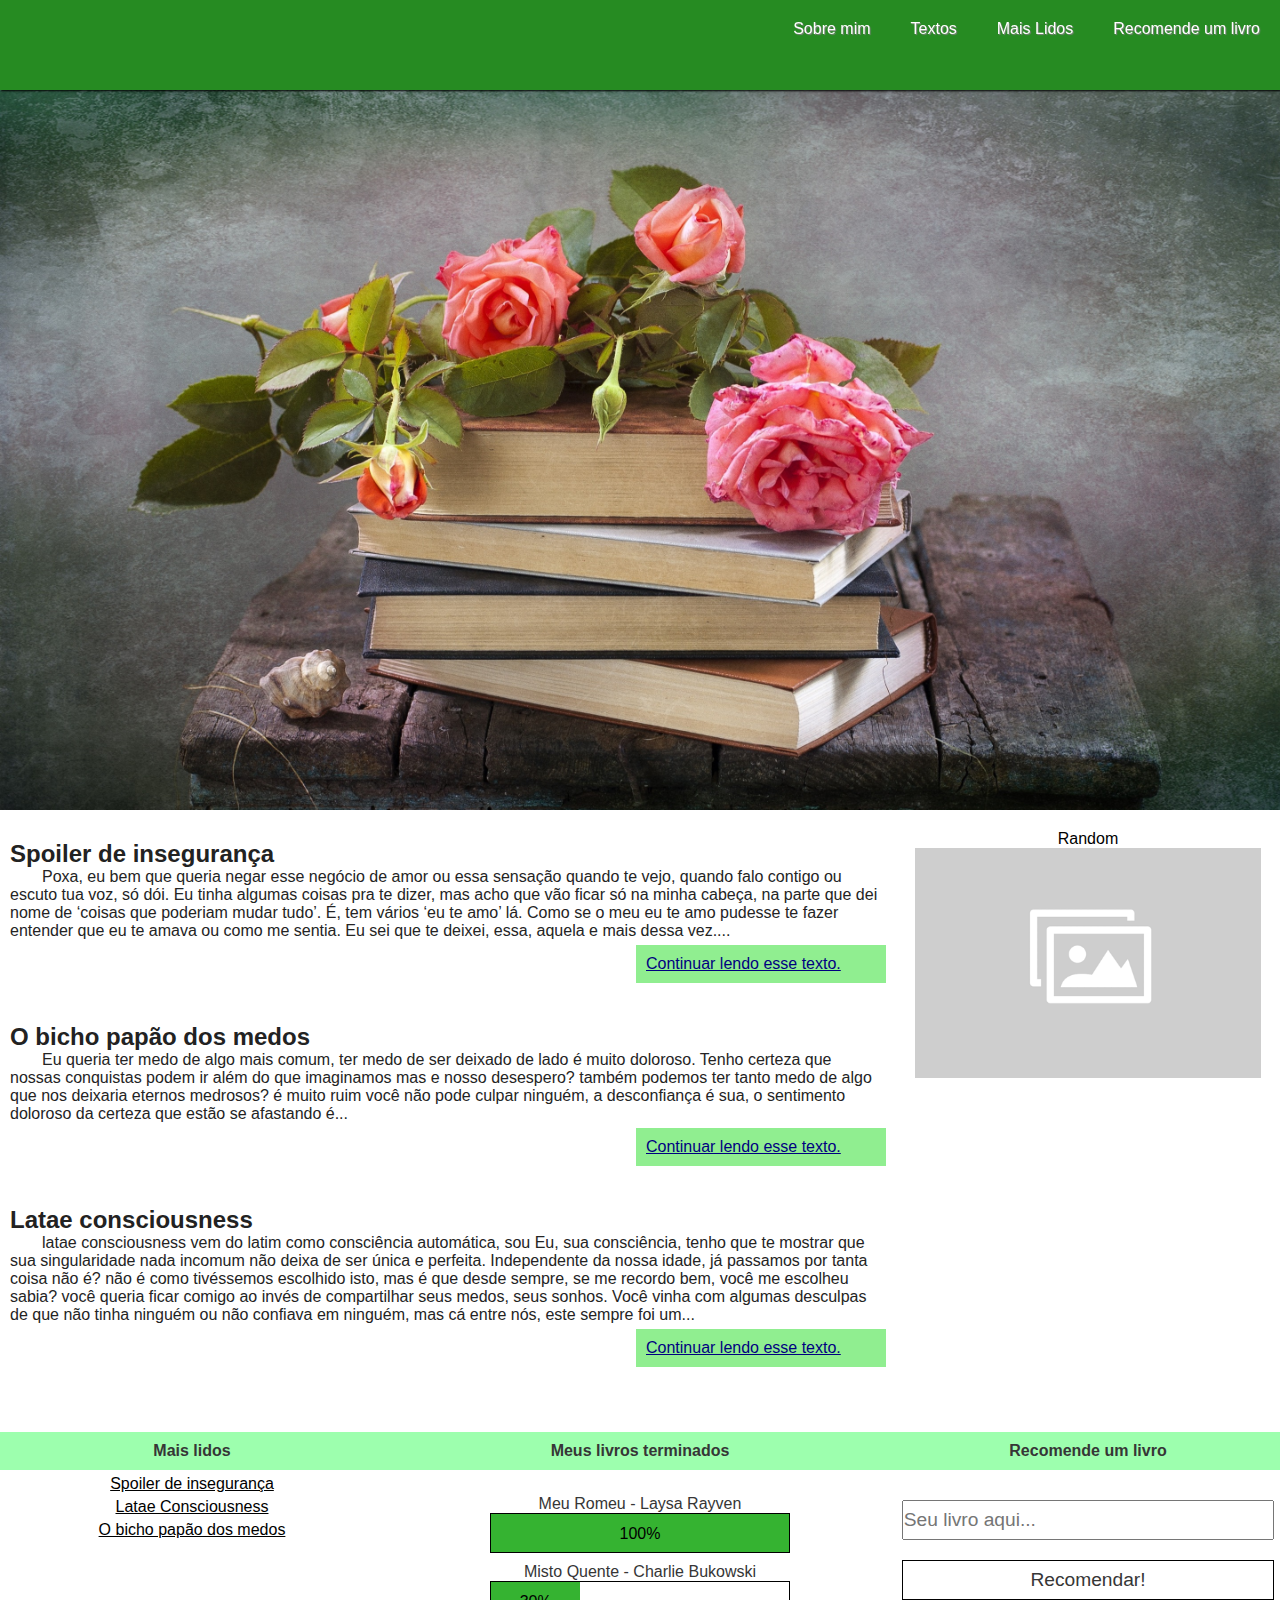
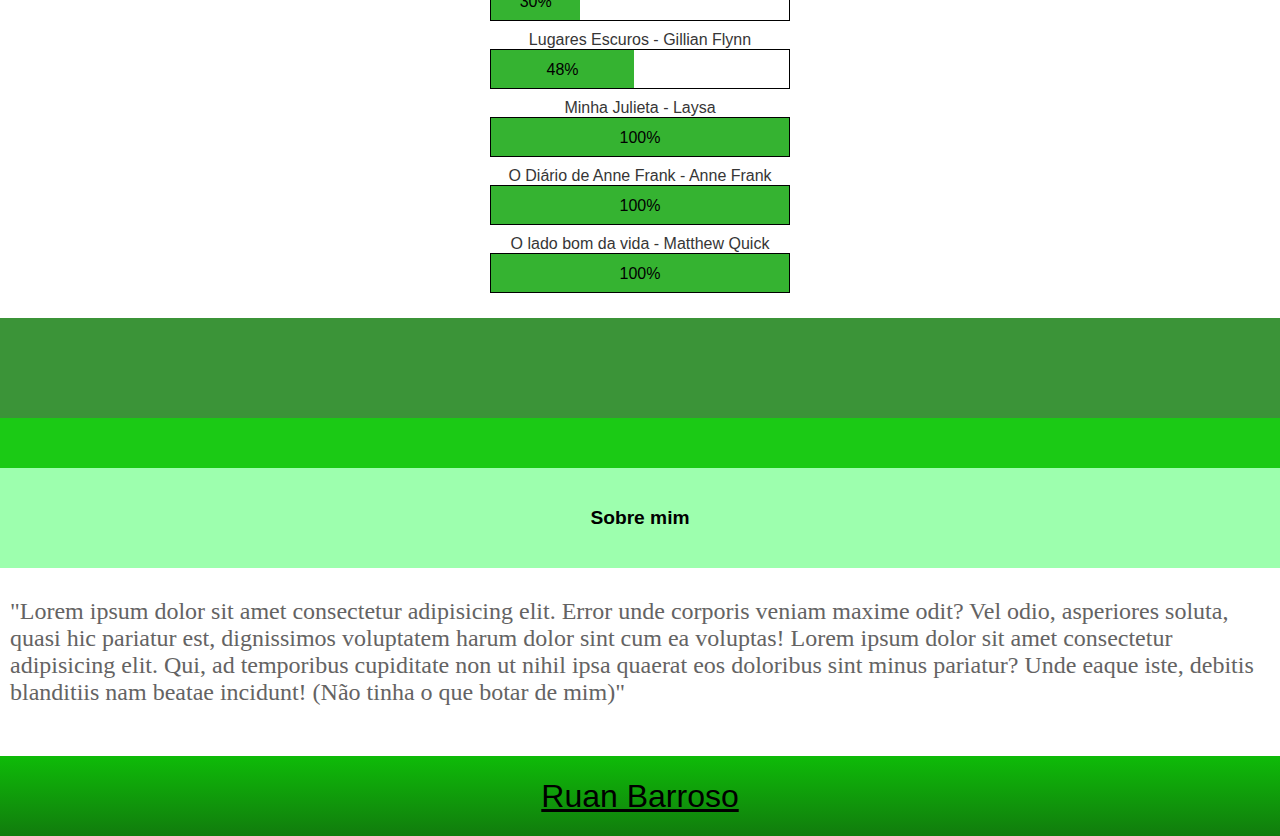
<file: Canseidoblocodenotas/index.html>
<!DOCTYPE html>
<html lang="pt-br">
<head>
    <meta charset="UTF-8">
    <meta name="viewport" content="width=device-width, initial-scale=1.0">
    <title>Cansei do Bloco de Notas</title>
    <link rel="stylesheet" href="index.css">
</head>
<body class="container">
<header class="nav">
    <button class="menu">=</button>
    <ul class="navegacao">
        <a href="#aboutme"><li>Sobre mim</li></a>
        <a href="#textos"><li>Textos</li></a>
        <a href="#maislidos"><li>Mais Lidos</li></a>
        <a href="#recomende"><li>Recomende um livro</li></a>
    </ul>
</header>
<section class="inicio">

</section>
<div class="info" id="textos">
    <div class="box-texto">
        <h2>Spoiler de insegurança</h2>
        <p>Poxa, eu bem que queria negar esse negócio de amor ou essa sensação quando te vejo, quando falo contigo ou escuto tua voz, só dói. Eu tinha algumas coisas pra te dizer, mas acho que vão ficar só na minha cabeça, na parte que dei nome de ‘coisas que poderiam mudar tudo’. É, tem vários ‘eu te amo’ lá. Como se o meu eu te amo pudesse te fazer entender que eu te amava ou como me sentia. Eu sei que te deixei, essa, aquela e mais dessa vez....</p>
        <span><a href="spoilerdeinseguranca.html">Continuar lendo esse texto.</a></span>

    </div>
    <div class="box-texto">
        <h2>O bicho papão dos medos</h2>
        <p>Eu queria ter medo de algo mais comum, ter medo de ser deixado de lado é muito doloroso.
        Tenho certeza que nossas conquistas podem ir além do que imaginamos mas e nosso desespero? também podemos ter tanto medo de algo que nos deixaria eternos medrosos?
        é muito ruim você não pode culpar ninguém, a desconfiança é sua, o sentimento doloroso da certeza que estão se afastando é...</p>
        <span><a href="bichopapaodosmedos.html">Continuar lendo esse texto.</a></span>

    </div>
    <div class="box-texto">
        <h2>Latae consciousness</h2>
        <p>latae consciousness vem do latim como consciência automática, sou Eu, sua consciência, tenho que te mostrar que sua singularidade nada incomum não deixa de ser única e perfeita.
        Independente da nossa idade, já passamos por tanta coisa não é? não é como tivéssemos escolhido isto, mas é que desde sempre, se me recordo bem, você me escolheu sabia? você queria ficar comigo ao invés de compartilhar seus medos, seus sonhos.
        Você vinha com algumas desculpas de que não tinha ninguém ou não confiava em ninguém, mas cá entre nós, este sempre foi um... </p>
        <span><a href="menteautomatica.html">Continuar lendo esse texto.</a></span>

    </div>
</div>
<div class="random">
  <label>Random</label>
  <img style="height: auto;width: 90%;" src="default.gif" alt="random">
</div>
    <div class="more">
        <h4 id="maislidos">Mais lidos</h4>
        <div class="box-lidos">
            <div class="lidos">
                <a href="spoilerdeinseguranca.html">Spoiler de insegurança</a>
            </div>
            <div class="lidos">
                <a href="menteautomatica.html">Latae Consciousness</a>
            </div>
            <div class="lidos">
                <a href="bichopapaodosmedos.html">O bicho papão dos medos</a>
            </div>
        </div>
    </div>
<div class="more-1">
    <h4>Meus livros terminados</h4>
<div class="box-livros">

    <div class="livro-terminado">
        <label>Meu Romeu - Laysa Rayven</label>
        <article class="barra"><span class="bar-fect progresso">100%</span></article>
    </div>
    <div class="livro-terminado">
            <label>Misto Quente - Charlie Bukowski</label>
            <article class="barra"><span class="bar-fect progresso1">30%</span></article>
    </div>   
        <div class="livro-terminado">
            <label>Lugares Escuros - Gillian Flynn</label>
            <article class="barra"><span class="bar-fect progresso2">48%</span></article>
        </div>    
    <div class="livro-terminado">
            <label>Minha Julieta - Laysa</label>
            <article class="barra"><span class="bar-fect progresso">100%</span></article>
        </div>
    <div class="livro-terminado">
            <label>O Diário de Anne Frank - Anne Frank</label>
            <article class="barra"><span class="bar-fect progresso">100%</span></article>
        </div>
    <div class="livro-terminado">
            <label>O lado bom da vida - Matthew Quick</label>
            <article class="barra"><span class="bar-fect progresso">100%</span></article>
        </div>

</div>


</div>
<div class="more-2">
    <h4 id="recomende">Recomende um livro</h4>
    <div class="box-livros">
        <form action="" method="">
            <input type="text" placeholder="Seu livro aqui...">
            <input type="button" value="Recomendar!">
        </form>
    </div>
</div>
<div class="aboutme">
    <div class="barr"></div>
    <div class="barrs"></div>
    <section class="sobremim">
            <h4 id="aboutme">Sobre mim</h4>
            <p>"Lorem ipsum dolor sit amet consectetur adipisicing elit. Error unde corporis veniam maxime odit? Vel odio, asperiores soluta, quasi hic pariatur est, dignissimos voluptatem harum dolor sint cum ea voluptas! Lorem ipsum dolor sit amet consectetur adipisicing elit. Qui, ad temporibus cupiditate non ut nihil ipsa quaerat eos doloribus sint minus pariatur? Unde eaque iste, debitis blanditiis nam beatae incidunt! (Não tinha o que botar de mim)"</p>
    </section>
</div>
<footer class="footer">
<a href="https://github.com/ruanx14">Ruan Barroso</a>
</footer>
    <script src="index.js"></script>
</body>
</html>
</file>
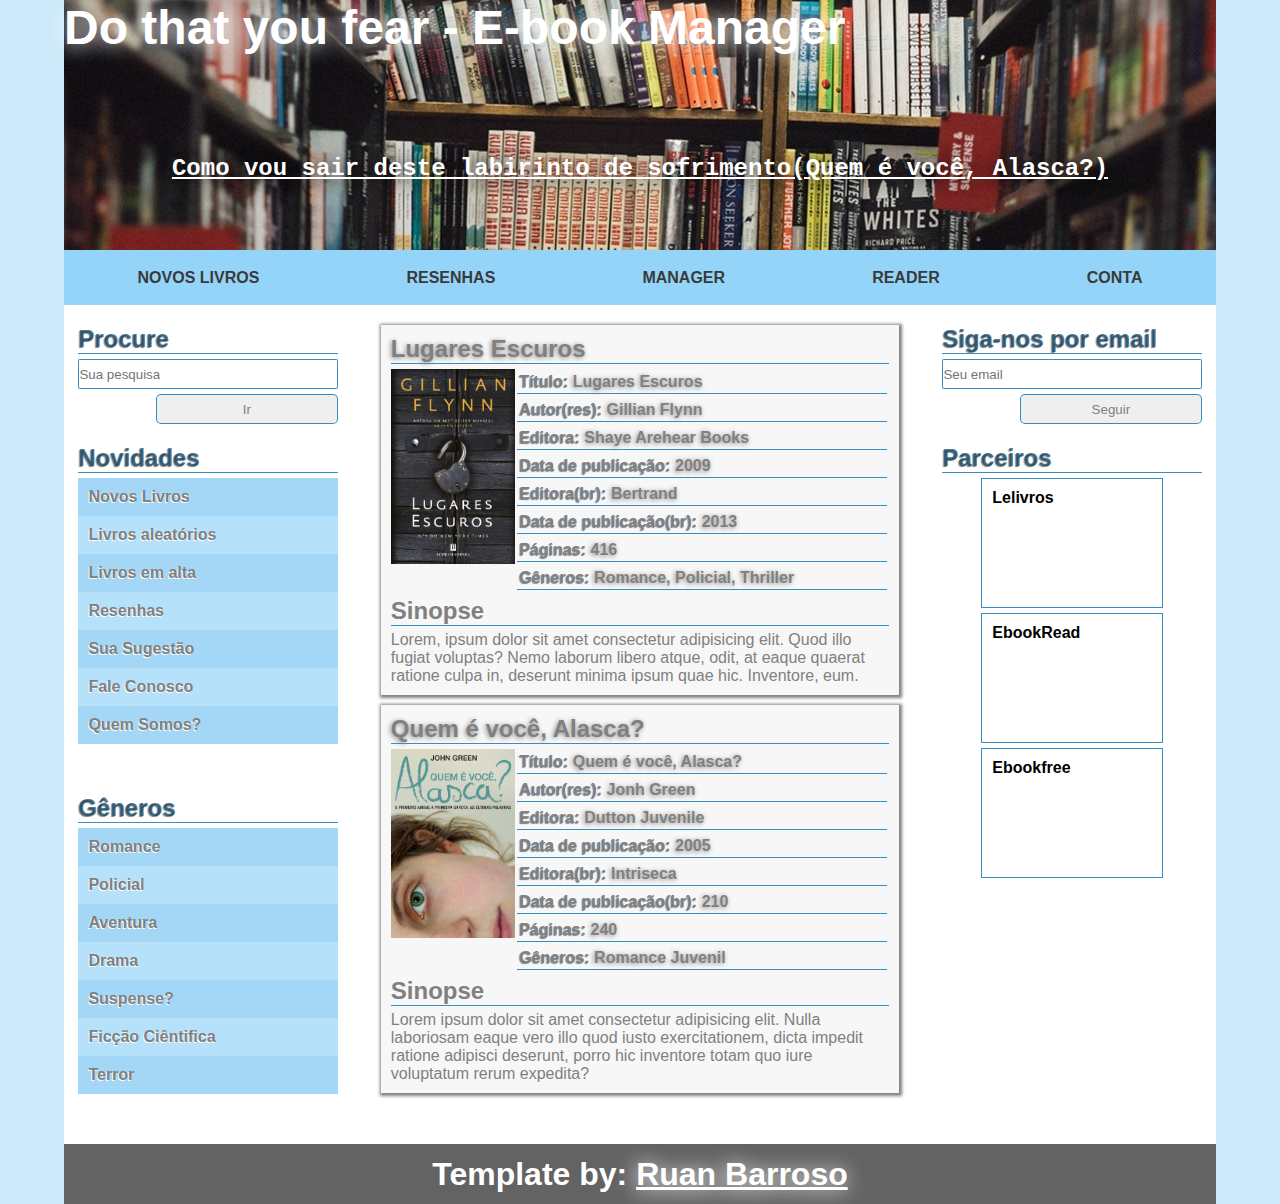
<file: EBM/index.html>
<!DOCTYPE html>
<html lang="pt-br">
<head>
    <meta charset="utf-8" />
    <meta name="author" content="Ruan Barroso" />
    <meta http-equiv="X-UA-Compatible" content="IE=edge">
    <meta name="viewport" content="width=device-width, initial-scale=1">
    <link rel="stylesheet" type="text/css" media="screen" href="index.css" />
    <title>Template I</title>
</head>
<body>
<main>
    <div class="head">
        <h1>Do that you fear - E-book Manager</h1>
        <h2>Como vou sair deste labirinto de sofrimento(Quem é você, Alasca?)</h2>
    </div>
    <header>
        <div class="btn">=</div>
        <label><strong>E-book Manager</strong></label>
            <ul class="menu wrapper">
                <li>NOVOS LIVROS</li>
                <li>RESENHAS</li>
                <li>MANAGER</li>
                <li>READER</li>
                <li>CONTA</li>
            </ul>
    </header>
    <section class="corpo">
        <aside class="lados left">
            <div class="equip" >
                <p>Procure</p>
                <form action="">
                    <input type="text" placeholder="Sua pesquisa" required>
                    <input type="submit" value="Ir">
                </form>
            </div> 
            <div class="equip">
                <p>Novidades</p>
                    <ul class="menu">
                        <li>Novos Livros</li>
                        <li>Livros aleatórios</li>
                        <li>Livros em alta</li>
                        <li>Resenhas</li>
                        <li>Sua Sugestão</li>
                        <li>Fale Conosco</li>
                        <li>Quem Somos?</li>
                    </ul>
            </div>
            <div class="equip">
                <p>Gêneros</p>
                <ul class="menu">
                    <li>Romance</li>
                    <li>Policial</li>
                    <li>Aventura</li>
                    <li>Drama</li>
                    <li>Suspense?</li>
                    <li>Ficção Ciêntifica</li>
                    <li>Terror</li>
                </ul>
            </div> 
        </aside>
        <div class="center">
            <!--Bloco-->
            <div class="bloco">
                <p>Lugares Escuros</p>
                <div class="info">
                    <img alt="Cape" src="cape1.png">
                    <div class="rmations">
                        <p>Título: <strong>Lugares Escuros</strong></p>
                        <p>Autor(res): <strong>Gillian Flynn</strong></p>
                        <p>Editora: <strong>Shaye Arehear Books</strong></p>
                        <p>Data de publicação: <strong>2009</strong></p>
                        <p>Editora(br): <strong>Bertrand</strong></p>
                        <p>Data de publicação(br): <strong>2013</strong></p>
                        <p>Páginas: <strong>416</strong></p>
                        <p>Gêneros: <strong>Romance, Policial, Thriller</strong></p>
                    </div>
                </div>
                <p id="sinopse">Sinopse</p>
                <label>Lorem, ipsum dolor sit amet consectetur adipisicing elit. Quod illo fugiat voluptas? Nemo laborum libero atque, odit, at eaque quaerat ratione culpa in, deserunt minima ipsum quae hic. Inventore, eum.</label>
            </div>
            <!--Bloco-->
            <div class="bloco">
                    <p>Quem é você, Alasca?</p>
                    <div class="info">
                        <img alt="Cape" src="cape2.png">
                        <div class="rmations">
                            <p>Título: <strong>Quem é você, Alasca?</strong></p>
                            <p>Autor(res): <strong>Jonh Green</strong></p>
                            <p>Editora: <strong>Dutton Juvenile</strong></p>
                            <p>Data de publicação: <strong>2005</strong></p>
                            <p>Editora(br): <strong>Intriseca</strong></p>
                            <p>Data de publicação(br): <strong>210</strong></p>
                            <p>Páginas: <strong>240</strong></p>
                            <p>Gêneros: <strong>Romance Juvenil</strong></p>
                        </div>
                    </div>
                    <p id="sinopse">Sinopse</p>
                    <label>Lorem ipsum dolor sit amet consectetur adipisicing elit. Nulla laboriosam eaque vero illo quod iusto exercitationem, dicta impedit ratione adipisci deserunt, porro hic inventore totam quo iure voluptatum rerum expedita?</label>
                </div>
                <!--Bloco-->  
        </div>
        <article class="lados right">
            <div class="equip">
                    <p>Siga-nos por email</p>
                    <form action="">
                        <input type="text" placeholder="Seu email" required>
                        <input type="submit" value="Seguir">
                    </form>
            </div>
            <div class="equip">
                <p>Parceiros</p>
                <ul class="parc">
                    <li>Lelivros</li>
                    <li>EbookRead</li>
                    <li>Ebookfree</li>
                </ul>
            </div>     
        </article>     
    </section>
<footer>
<p>Template by: <a href="https://www.github.com/ruanx14">Ruan Barroso</a></p>
</footer>
</main>
<script src="index.js"></script>
<!--Ruan Barroso-->
</body>
</html>
</file>
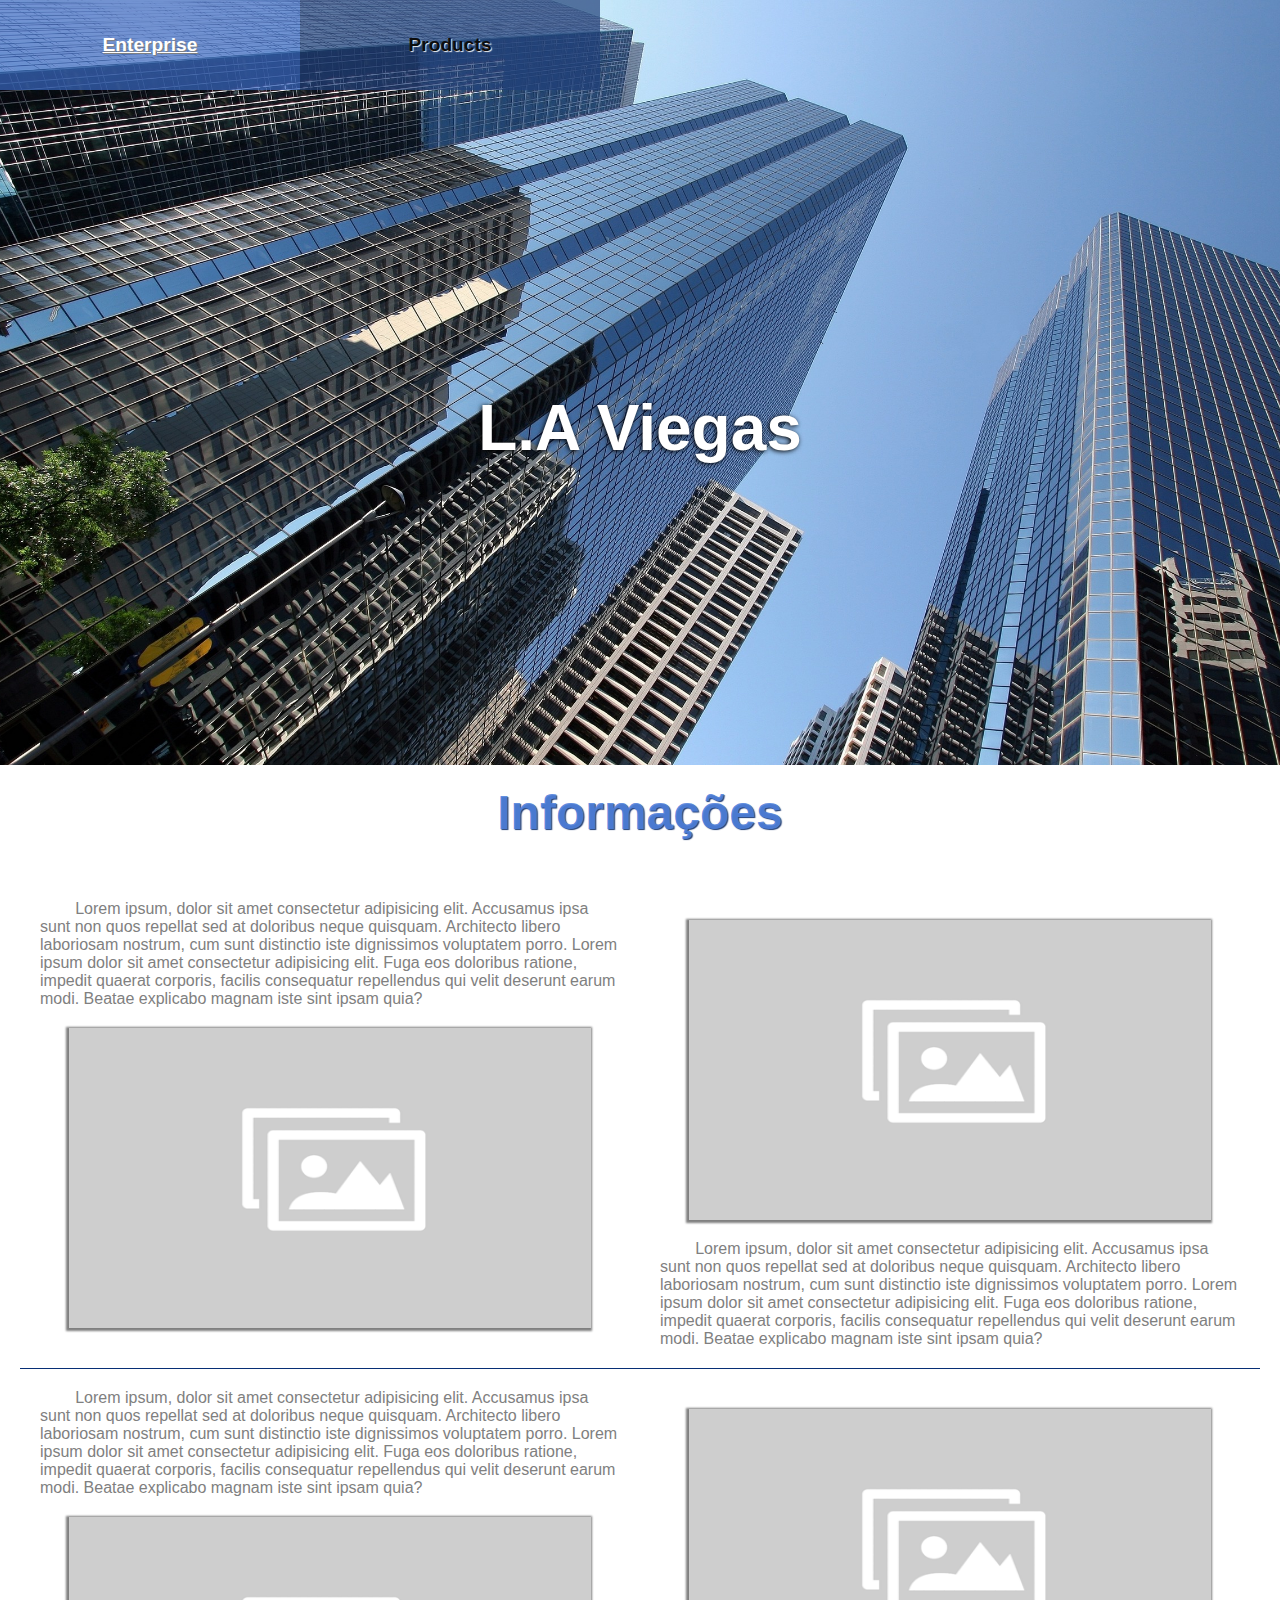
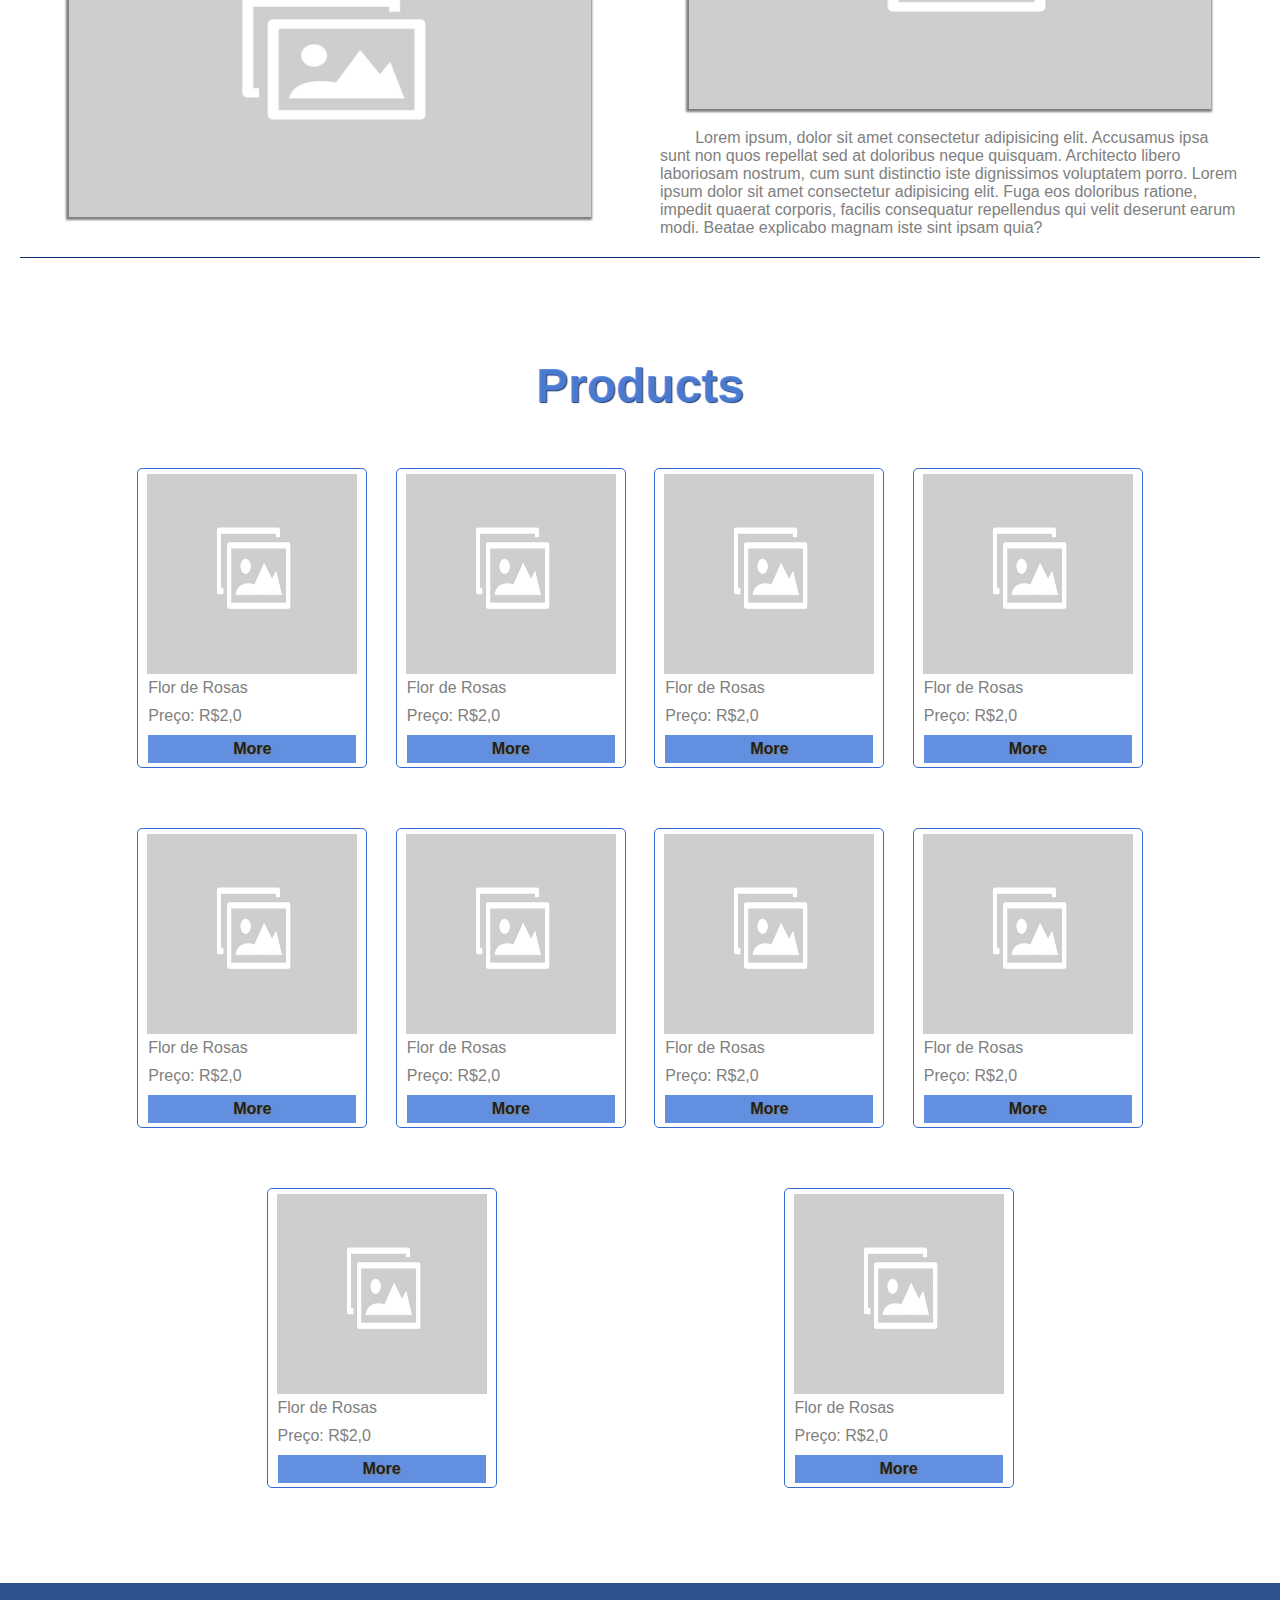
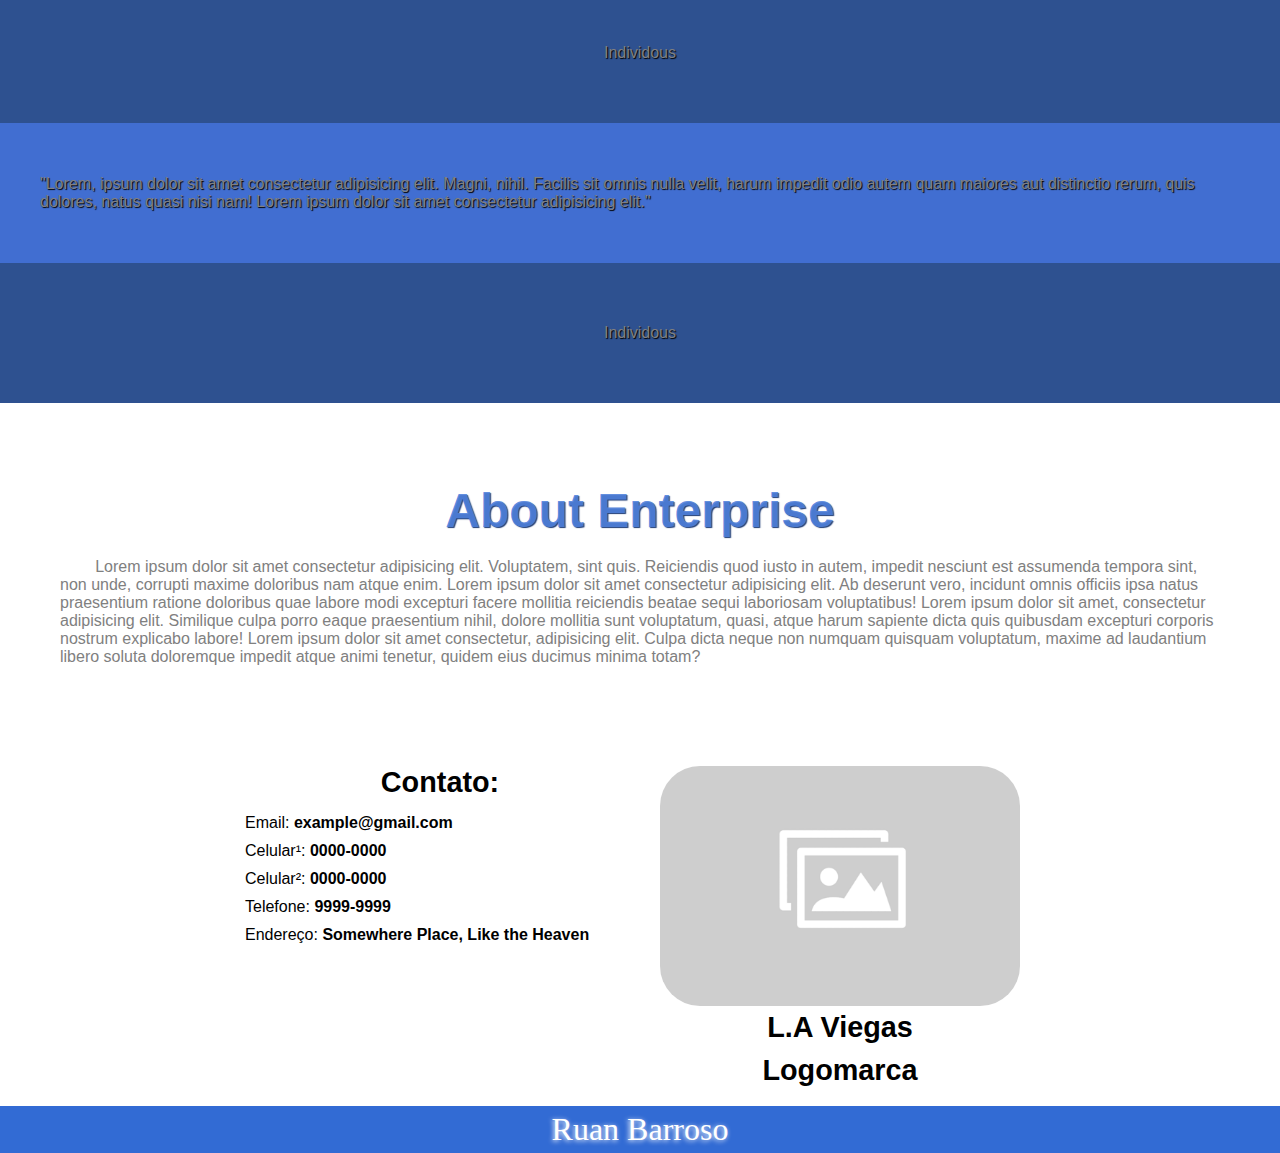
<file: L.A Viegas/index.html>
<!DOCTYPE html>
<html lang="pt-br">
<head>
    <meta charset="utf-8" />
    <meta name="author" content="Ruan Barroso" />
    <meta http-equiv="X-UA-Compatible" content="IE=edge">
    <meta name="viewport" content="width=device-width, initial-scale=1">
    <link rel="stylesheet" href="index.css" type="text/css">
    <title>L.A Viegas</title>
</head>
<body>
    <header class="header">
        <nav class="nav">
            <a href="#">Enterprise</a>
            <a href="#">Products</a>
        </nav>
        <h1 class="welcome">L.A Viegas</h1>
    </header>

<main class="container">
    <section class="info">
        <h2>Informações</h2>
        <div class="info-container">
            <div class="info-content">
                <p>Lorem ipsum, dolor sit amet consectetur adipisicing elit. Accusamus ipsa sunt non quos repellat sed at doloribus neque quisquam. Architecto libero laboriosam nostrum, cum sunt distinctio iste dignissimos voluptatem porro. Lorem ipsum dolor sit amet consectetur adipisicing elit. Fuga eos doloribus ratione, impedit quaerat corporis, facilis consequatur repellendus qui velit deserunt earum modi. Beatae explicabo magnam iste sint ipsam quia?</p>
                <img alt="src_valid" src="default.gif">
            </div>
            <div class="info-content">
                <img alt="src_valid" src="default.gif">
                <p>Lorem ipsum, dolor sit amet consectetur adipisicing elit. Accusamus ipsa sunt non quos repellat sed at doloribus neque quisquam. Architecto libero laboriosam nostrum, cum sunt distinctio iste dignissimos voluptatem porro. Lorem ipsum dolor sit amet consectetur adipisicing elit. Fuga eos doloribus ratione, impedit quaerat corporis, facilis consequatur repellendus qui velit deserunt earum modi. Beatae explicabo magnam iste sint ipsam quia?</p>
            </div>
            <div class="info-content">
                <p>Lorem ipsum, dolor sit amet consectetur adipisicing elit. Accusamus ipsa sunt non quos repellat sed at doloribus neque quisquam. Architecto libero laboriosam nostrum, cum sunt distinctio iste dignissimos voluptatem porro. Lorem ipsum dolor sit amet consectetur adipisicing elit. Fuga eos doloribus ratione, impedit quaerat corporis, facilis consequatur repellendus qui velit deserunt earum modi. Beatae explicabo magnam iste sint ipsam quia?</p>
                <img alt="src_valid" src="default.gif">
            </div>
            <div class="info-content">
                <img alt="src_valid" src="default.gif">
                <p>Lorem ipsum, dolor sit amet consectetur adipisicing elit. Accusamus ipsa sunt non quos repellat sed at doloribus neque quisquam. Architecto libero laboriosam nostrum, cum sunt distinctio iste dignissimos voluptatem porro. Lorem ipsum dolor sit amet consectetur adipisicing elit. Fuga eos doloribus ratione, impedit quaerat corporis, facilis consequatur repellendus qui velit deserunt earum modi. Beatae explicabo magnam iste sint ipsam quia?</p>
            </div>
        </div>
    </section>
    <section class="products">
        <h2>Products</h2>
        <div class="products-container">
            <div class="products-content">
                    <img alt="src_valid" src="default.gif">
                    <label>Flor de Rosas</label>
                    <label>Preço: R$2,0</label>
                    <label><a href="#">More</a></label>
            </div>
            <div class="products-content">
                <img alt="src_valid" src="default.gif">
                <label>Flor de Rosas</label>
                <label>Preço: R$2,0</label>
                <label><a href="#">More</a></label>
            </div>
            <div class="products-content">
                <img alt="src_valid" src="default.gif">
                <label>Flor de Rosas</label>
                <label>Preço: R$2,0</label>
                <label><a href="#">More</a></label>
            </div>
            <div class="products-content">
                <img alt="src_valid" src="default.gif">
                <label>Flor de Rosas</label>
                <label>Preço: R$2,0</label>
                <label><a href="#">More</a></label>
            </div>
            <div class="products-content">
                <img alt="src_valid" src="default.gif">
                <label>Flor de Rosas</label>
                <label>Preço: R$2,0</label>
                <label><a href="#">More</a></label>
            </div>
            <div class="products-content">
                <img alt="src_valid" src="default.gif">
                <label>Flor de Rosas</label>
                <label>Preço: R$2,0</label>
                <label><a href="#">More</a></label>
            </div>
            <div class="products-content">
                <img alt="src_valid" src="default.gif">
                <label>Flor de Rosas</label>
                <label>Preço: R$2,0</label>
                <label><a href="#">More</a></label>
            </div>
            <div class="products-content">
                <img alt="src_valid" src="default.gif">
                <label>Flor de Rosas</label>
                <label>Preço: R$2,0</label>
                <label><a href="#">More</a></label>
            </div>
            <div class="products-content">
                <img alt="src_valid" src="default.gif">
                <label>Flor de Rosas</label>
                <label>Preço: R$2,0</label>
                <label><a href="#">More</a></label>
            </div>
            <div class="products-content">
                <img alt="src_valid" src="default.gif">
                <label>Flor de Rosas</label>
                <label>Preço: R$2,0</label>
                <label><a href="#">More</a></label>
            </div>
        </div>
    </section>
    <section class="simple">
        <div class="black">
        <p>Individous</p>
        </div>
        <div class="grey">
        <p>"Lorem, ipsum dolor sit amet consectetur adipisicing elit. Magni, nihil. Facilis sit omnis nulla velit, harum impedit odio autem quam maiores aut distinctio rerum, quis dolores, natus quasi nisi nam!   Lorem ipsum dolor sit amet consectetur adipisicing elit."</p>
        </div>
        <div class="black">
        <p>Individous</p>
        </div>
    </section>
    <section class="about">
            <h2>About Enterprise</h2>
            <p>Lorem ipsum dolor sit amet consectetur adipisicing elit. Voluptatem, sint quis. Reiciendis quod iusto in autem, impedit nesciunt est assumenda tempora sint, non unde, corrupti maxime doloribus nam atque enim. Lorem ipsum dolor sit amet consectetur adipisicing elit. Ab deserunt vero, incidunt omnis officiis ipsa natus praesentium ratione doloribus quae labore modi excepturi facere mollitia reiciendis beatae sequi laboriosam voluptatibus! Lorem ipsum dolor sit amet, consectetur adipisicing elit. Similique culpa porro eaque praesentium nihil, dolore mollitia sunt voluptatum, quasi, atque harum sapiente dicta quis quibusdam excepturi corporis nostrum explicabo labore! Lorem ipsum dolor sit amet consectetur, adipisicing elit. Culpa dicta neque non numquam quisquam voluptatum, maxime ad laudantium libero soluta doloremque impedit atque animi tenetur, quidem eius ducimus minima totam?</p>
        </section>
</main>
<footer class="footer">
    <div class="footer-content">
        <h3>Contato: </h3>
        <p>Email:       <label>example@gmail.com</label>   </p>     
        <p>Celular¹:    <label>0000-0000</label>   </p>
        <p>Celular²:     <label>0000-0000</label>  </p>
        <p>Telefone:    <label>9999-9999</label>   </p>
        <p>Endereço:    <label>Somewhere Place, Like the Heaven</label>   </p></p> 
    </div>
    <div class="footer-content">
        <img alt="src_valid" src="default.gif">
        <label>L.A Viegas</label>
        <label>Logomarca</label>
    </div>
    <p id="myName">Ruan Barroso</p>
</footer>
<!--Ruan Barroso-->
</body>
<script src="index.js">
</script>
</html>
</file>
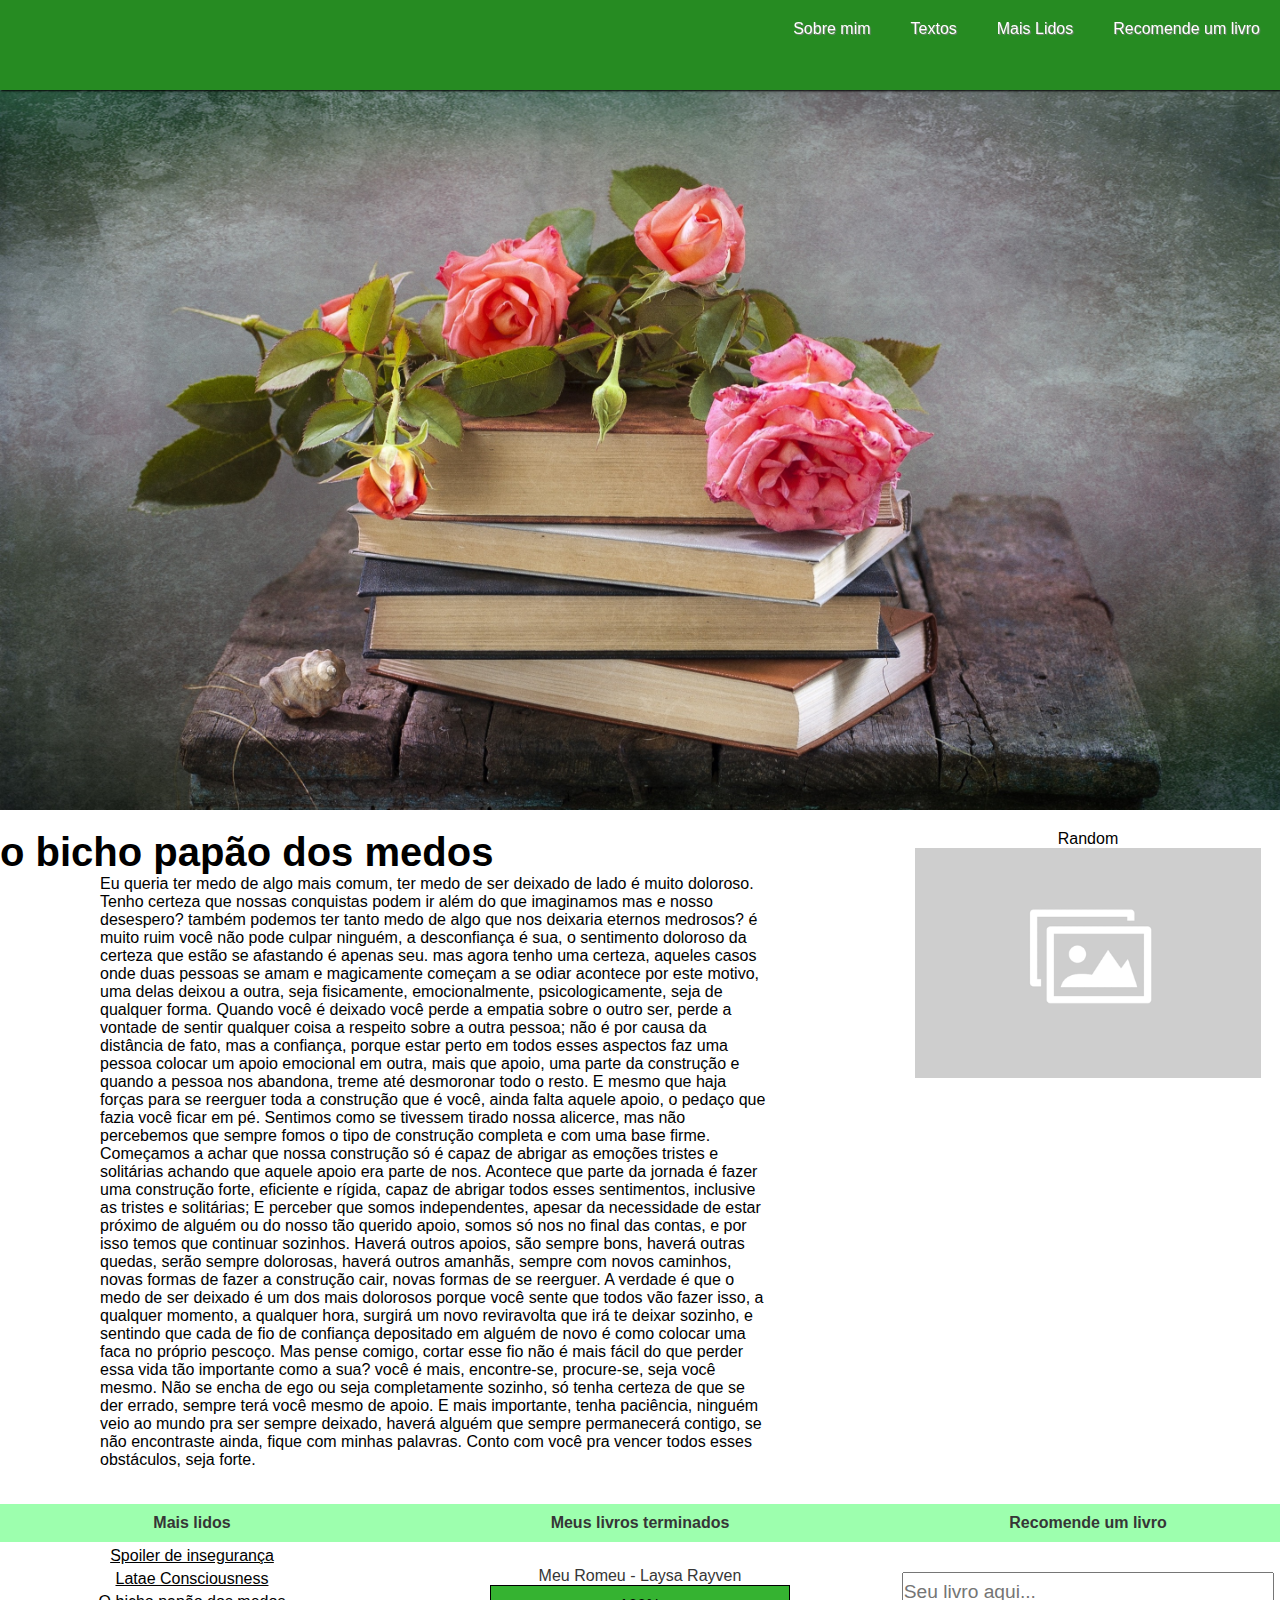
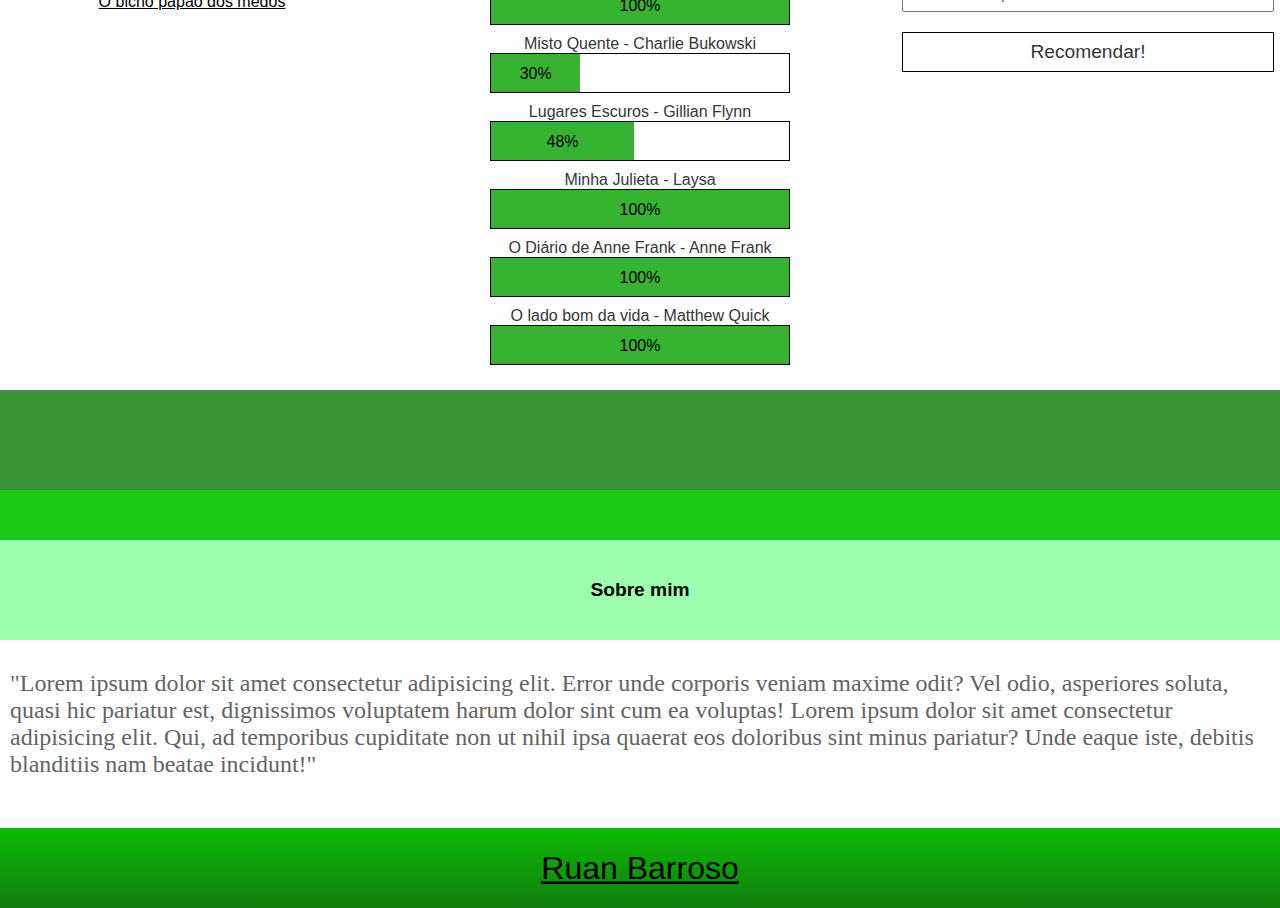
<file: Canseidoblocodenotas/bichopapaodosmedos.html>
<!DOCTYPE html>
<html lang="pt-br">
<head>
    <meta charset="UTF-8">
    <meta name="viewport" content="width=device-width, initial-scale=1.0">
    <title>Cansei do Bloco de Notas</title>
    <link rel="stylesheet" href="index.css">
</head>
<body class="container">
    <header class="nav">
        <button class="menu">=</button>
        <ul class="navegacao">
            <a href="#aboutme"><li>Sobre mim</li></a>
            <a href="#textos"><li>Textos</li></a>
            <a href="#maislidos"><li>Mais Lidos</li></a>
            <a href="#recomende"><li>Recomende um livro</li></a>
        </ul>
    </header>
<section class="inicio">

</section>
<div class="info">
    <div class="texto-completo">
        <h2>o bicho papão dos medos</h2>
        <p>
                Eu queria ter medo de algo mais comum, ter medo de ser deixado de lado é muito doloroso.
                Tenho certeza que nossas conquistas podem ir além do que imaginamos mas e nosso desespero? também podemos ter tanto medo de algo que nos deixaria eternos medrosos?
                é muito ruim você não pode culpar ninguém, a desconfiança é sua, o sentimento doloroso da certeza que estão se afastando é apenas seu.
                mas agora tenho uma certeza, aqueles casos onde duas pessoas se amam e magicamente começam a se odiar acontece por este motivo, uma delas deixou a outra, seja fisicamente, emocionalmente, psicologicamente, seja de qualquer forma. Quando você é deixado você perde a empatia sobre o outro ser, perde a vontade de sentir qualquer coisa a respeito sobre a outra pessoa;
                não é por causa da distância de fato, mas a confiança, porque estar perto em todos esses aspectos faz uma pessoa colocar um apoio emocional em outra, mais que apoio, uma parte da construção e quando a pessoa nos abandona, treme até desmoronar todo o resto.
                E mesmo que haja forças para se reerguer toda a construção que é você, ainda falta aquele apoio, o pedaço que fazia você ficar em pé.
                Sentimos como se tivessem tirado nossa alicerce, mas não percebemos que sempre fomos o tipo de construção completa e com uma base firme.
                Começamos a achar que nossa construção só é capaz de abrigar as emoções tristes e solitárias achando que aquele apoio era parte de nos.
                Acontece que parte da jornada é fazer uma construção forte, eficiente e rígida, capaz de abrigar todos esses sentimentos, inclusive as tristes e solitárias;
                E perceber que somos independentes, apesar da necessidade de estar próximo de alguém ou do nosso tão querido apoio, somos só nos no final das contas, e por isso temos que continuar sozinhos.
                Haverá outros apoios, são sempre bons, haverá outras quedas, serão sempre dolorosas, haverá outros amanhãs, sempre com novos caminhos, novas formas de fazer a construção cair, novas formas de se reerguer.
                A verdade é que o medo de ser deixado é um dos mais dolorosos porque você sente que todos vão fazer isso, a qualquer momento, a qualquer hora, surgirá um novo reviravolta que irá te deixar sozinho, e sentindo que cada de fio de confiança depositado em alguém de novo é como colocar uma faca no próprio pescoço.
                Mas pense comigo, cortar esse fio não é mais fácil do que perder essa vida tão importante como a sua?
                você é mais, encontre-se, procure-se, seja você mesmo.
                Não se encha de ego ou seja completamente sozinho, só tenha certeza de que se der errado, sempre terá você mesmo de apoio.
                E mais importante, tenha paciência, ninguém veio ao mundo pra ser sempre deixado, haverá alguém que sempre permanecerá contigo, se não encontraste ainda, fique com minhas palavras.
                Conto com você pra vencer todos esses obstáculos, seja forte.
        </p>

    </div>
</div>
<div class="random">
  <label>Random</label>
  <img style="height: auto;width: 90%;" src="default.gif" alt="random">
</div>
<div class="more">
        <h4 id="maislidos">Mais lidos</h4>
        <div class="box-lidos">
            <div class="lidos">
                <a href="spoilerdeinseguranca.html">Spoiler de insegurança</a>
            </div>
            <div class="lidos">
                <a href="menteautomatica.html">Latae Consciousness</a>
            </div>
            <div class="lidos">
                <a href="bichopapaodosmedos.html">O bicho papão dos medos</a>
            </div>
        </div>
</div>
<div class="more-1">
    <h4>Meus livros terminados</h4>
<div class="box-livros">

    <div class="livro-terminado">
        <label>Meu Romeu - Laysa Rayven</label>
        <article class="barra"><span class="bar-fect progresso">100%</span></article>
    </div>
    <div class="livro-terminado">
            <label>Misto Quente - Charlie Bukowski</label>
            <article class="barra"><span class="bar-fect progresso1">30%</span></article>
    </div>   
        <div class="livro-terminado">
            <label>Lugares Escuros - Gillian Flynn</label>
            <article class="barra"><span class="bar-fect progresso2">48%</span></article>
        </div>    
    <div class="livro-terminado">
            <label>Minha Julieta - Laysa</label>
            <article class="barra"><span class="bar-fect progresso">100%</span></article>
        </div>
    <div class="livro-terminado">
            <label>O Diário de Anne Frank - Anne Frank</label>
            <article class="barra"><span class="bar-fect progresso">100%</span></article>
        </div>
    <div class="livro-terminado">
            <label>O lado bom da vida - Matthew Quick</label>
            <article class="barra"><span class="bar-fect progresso">100%</span></article>
        </div>

</div>


</div>
<div class="more-2">
    <h4 id="recomende">Recomende um livro</h4>
    <div class="box-livros">
        <form action="" method="">
            <input type="text" placeholder="Seu livro aqui...">
            <input type="button" value="Recomendar!">
        </form>
    </div>
</div>
<div class="aboutme">
    <div class="barr"></div>
    <div class="barrs"></div>
    <section class="sobremim">
            <h4 id="aboutme">Sobre mim</h4>
            <p>"Lorem ipsum dolor sit amet consectetur adipisicing elit. Error unde corporis veniam maxime odit? Vel odio, asperiores soluta, quasi hic pariatur est, dignissimos voluptatem harum dolor sint cum ea voluptas! Lorem ipsum dolor sit amet consectetur adipisicing elit. Qui, ad temporibus cupiditate non ut nihil ipsa quaerat eos doloribus sint minus pariatur? Unde eaque iste, debitis blanditiis nam beatae incidunt!"</p>
    </section>
</div>
<footer class="footer">
<a href="https://github.com/ruanx14">Ruan Barroso</a>
</footer>
    <script src="index.js"></script>
</body>
</html>
</file>
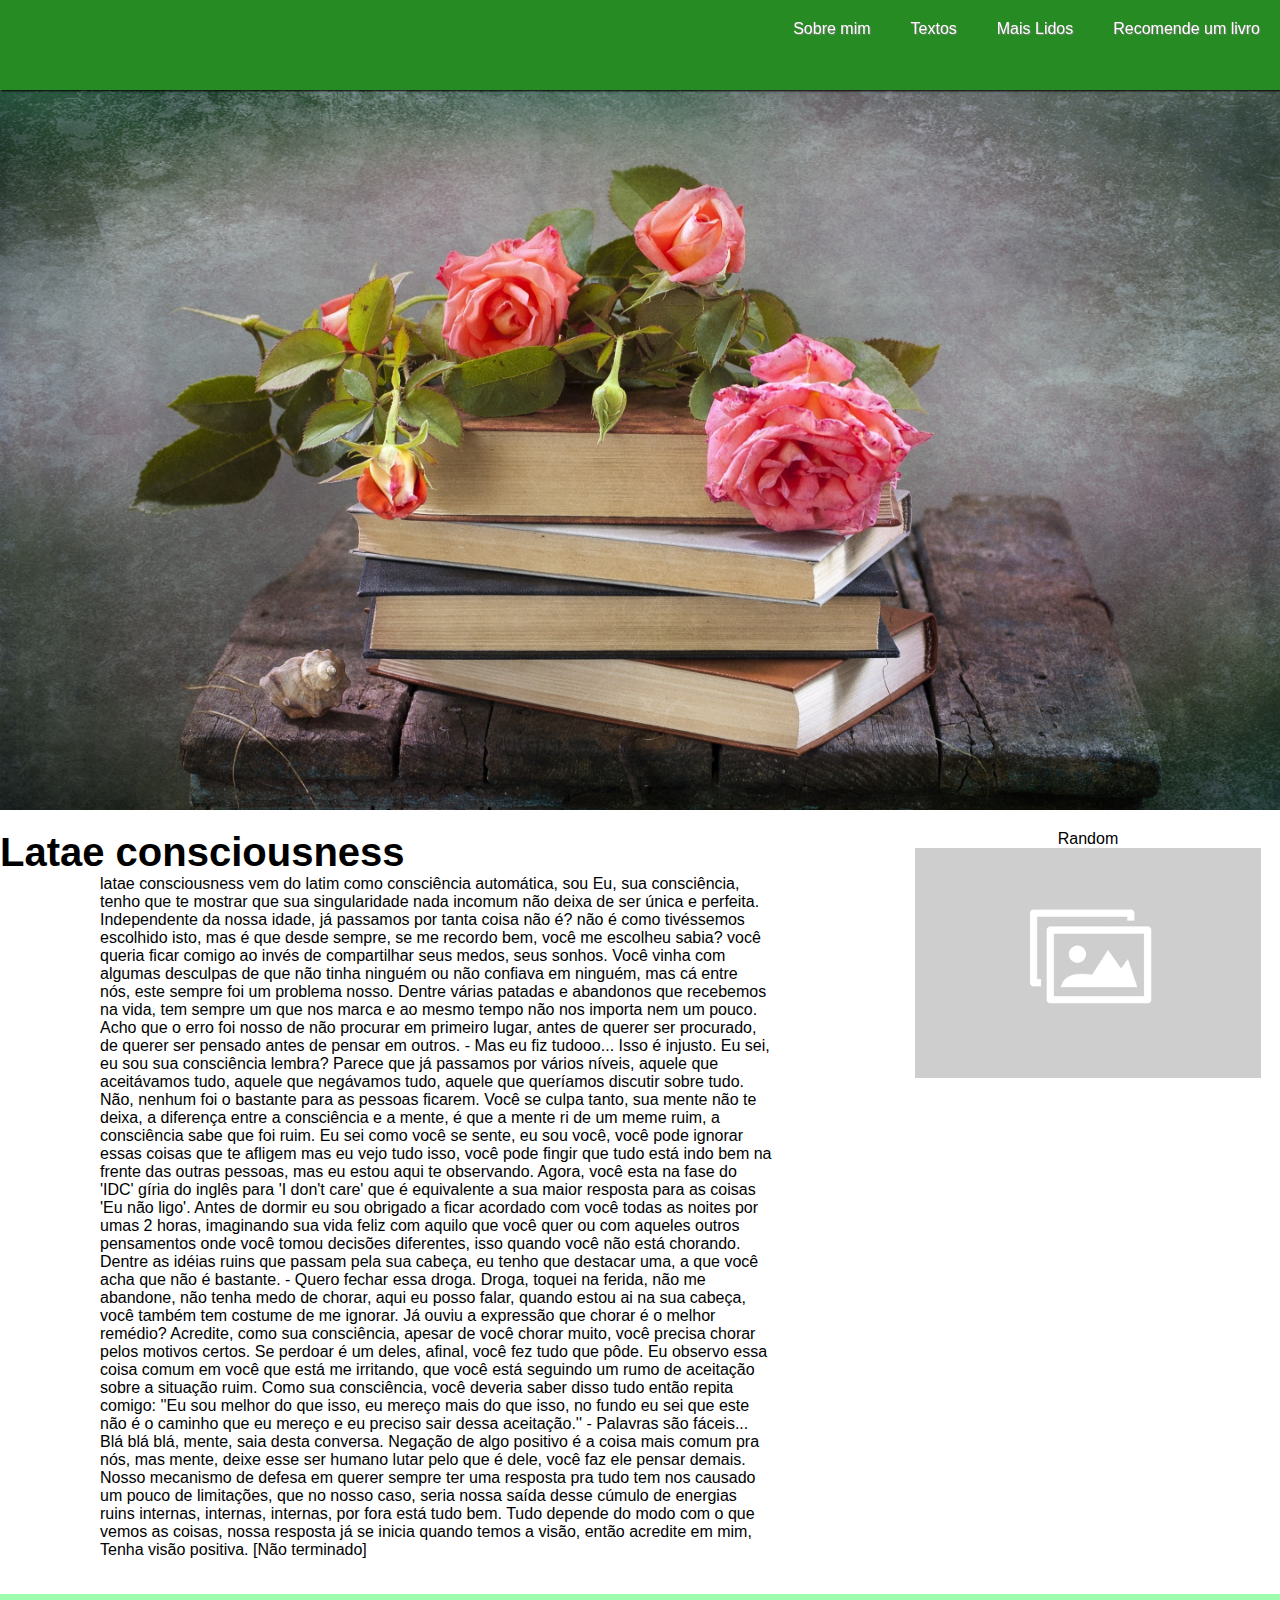
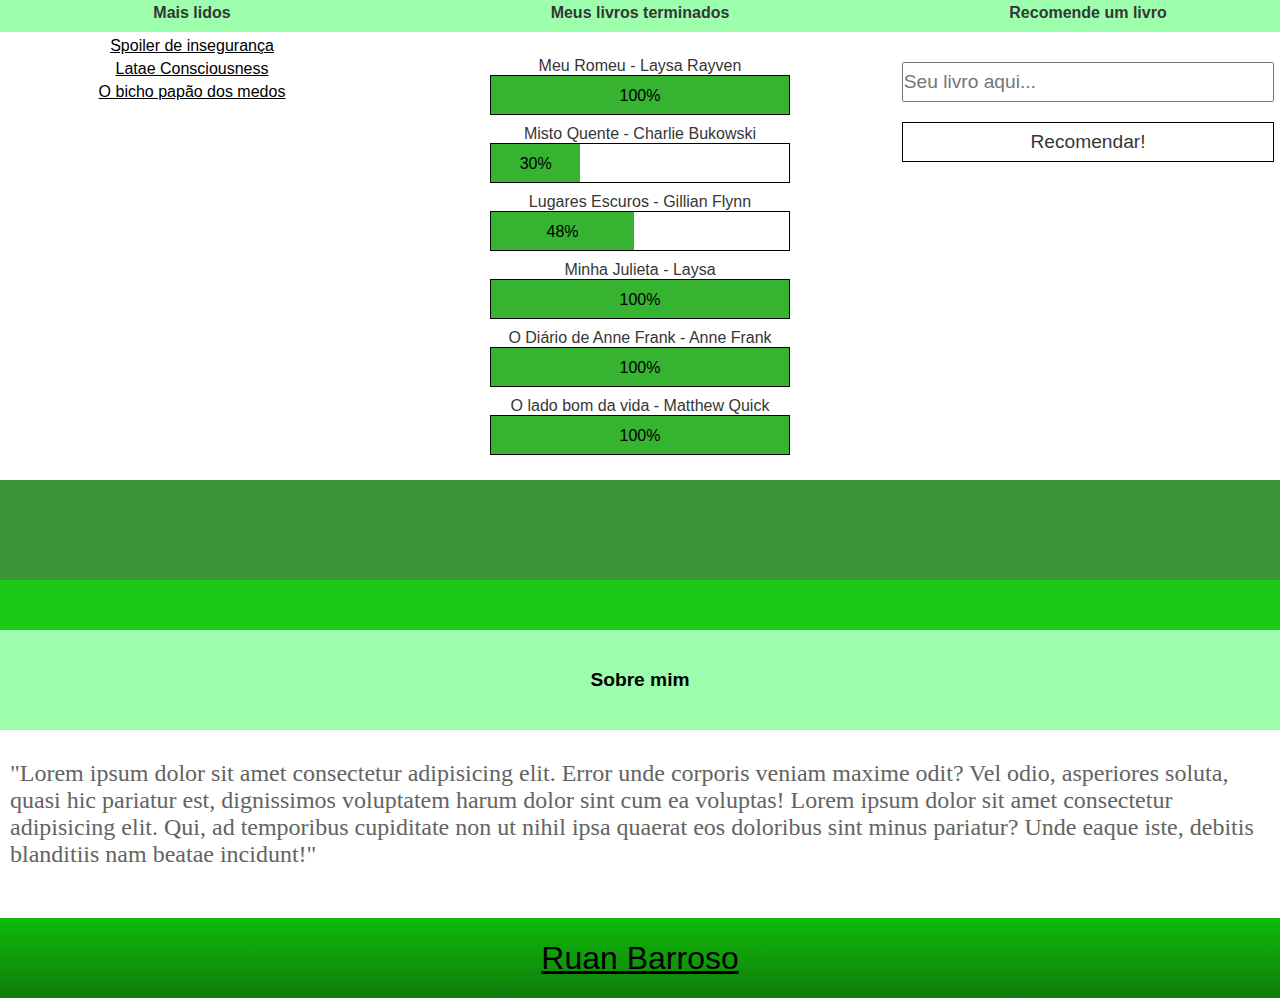
<file: Canseidoblocodenotas/menteautomatica.html>
<!DOCTYPE html>
<html lang="pt-br">
<head>
    <meta charset="UTF-8">
    <meta name="viewport" content="width=device-width, initial-scale=1.0">
    <title>Cansei do Bloco de Notas</title>
    <link rel="stylesheet" href="index.css">
</head>
<body class="container">
    <header class="nav">
        <button class="menu">=</button>
        <ul class="navegacao">
            <a href="#aboutme"><li>Sobre mim</li></a>
            <a href="#textos"><li>Textos</li></a>
            <a href="#maislidos"><li>Mais Lidos</li></a>
            <a href="#recomende"><li>Recomende um livro</li></a>
        </ul>
    </header>
<section class="inicio">

</section>
<div class="info">
    <div class="texto-completo">
        <h2>Latae consciousness</h2>
        <p>
                latae consciousness vem do latim como consciência automática, sou Eu, sua consciência, tenho que te mostrar que sua singularidade nada incomum não deixa de ser única e perfeita.
                Independente da nossa idade, já passamos por tanta coisa não é? não é como tivéssemos escolhido isto, mas é que desde sempre, se me recordo bem, você me escolheu sabia? você queria ficar comigo ao invés de compartilhar seus medos, seus sonhos.
                Você vinha com algumas desculpas de que não tinha ninguém ou não confiava em ninguém, mas cá entre nós, este sempre foi um problema nosso.
                Dentre várias patadas e abandonos que recebemos na vida, tem sempre um que nos marca e ao mesmo tempo não nos importa nem um pouco.
                Acho que o erro foi nosso de não procurar em primeiro lugar, antes de querer ser procurado, de querer ser pensado antes de pensar em outros.
                - Mas eu fiz tudooo... Isso é injusto.
                Eu sei, eu sou sua consciência lembra?
                Parece que já passamos por vários níveis, aquele que aceitávamos tudo, aquele que negávamos tudo, aquele que queríamos discutir sobre tudo. Não, nenhum foi o bastante para as pessoas ficarem.
                Você se culpa tanto, sua mente não te deixa, a diferença entre a consciência e a mente, é que a mente ri de um meme ruim, a consciência sabe que foi ruim.
                Eu sei como você se sente, eu sou você, você pode ignorar essas coisas que te afligem mas eu vejo tudo isso, você pode fingir que tudo está indo bem na frente das outras pessoas, mas eu estou aqui te observando.
                Agora, você esta na fase do 'IDC' gíria do inglês para 'I don't care' que é equivalente a sua maior resposta para as coisas 'Eu não ligo'.
                Antes de dormir eu sou obrigado a ficar acordado com você todas as noites por umas 2 horas, imaginando sua vida feliz com aquilo que você quer ou com aqueles outros pensamentos onde você tomou decisões diferentes, isso quando você não está chorando.
                Dentre as idéias ruins que passam pela sua cabeça, eu tenho que destacar uma, a que você acha que não é bastante.
                - Quero fechar essa droga.
                Droga, toquei na ferida, não me abandone, não tenha medo de chorar, aqui eu posso falar, quando estou ai na sua cabeça, você também tem costume de me ignorar.
                Já ouviu a expressão que chorar é o melhor remédio? Acredite, como sua consciência, apesar de você chorar muito, você precisa chorar pelos motivos certos.
                Se perdoar é um deles, afinal, você fez tudo que pôde.
                Eu observo essa coisa comum em você que está me irritando, que você está seguindo um rumo de aceitação sobre a situação ruim. 
                Como sua consciência, você deveria saber disso tudo então repita comigo:
                ''Eu sou melhor do que isso, eu mereço mais do que isso, no fundo eu sei que este não é o caminho que eu mereço e eu preciso sair dessa aceitação.''
                - Palavras são fáceis...
                Blá blá blá, mente, saia desta conversa.
                Negação de algo positivo é a coisa mais comum pra nós, mas mente, deixe esse ser humano lutar pelo que é dele, você faz ele pensar demais.
                Nosso mecanismo de defesa em querer sempre ter uma resposta pra tudo tem nos causado um pouco de limitações, que no nosso caso, seria nossa saída desse cúmulo de energias ruins internas, internas, internas, por fora está tudo bem.
                Tudo depende do modo com o que vemos as coisas, nossa resposta já se inicia quando temos a visão, então acredite em mim, 
                Tenha visão positiva.
                [Não terminado]
        </p>

    </div>
</div>
<div class="random">
  <label>Random</label>
  <img style="height: auto;width: 90%;" src="default.gif" alt="random">
</div>
<div class="more">
        <h4 id="maislidos">Mais lidos</h4>
        <div class="box-lidos">
            <div class="lidos">
                <a href="spoilerdeinseguranca.html">Spoiler de insegurança</a>
            </div>
            <div class="lidos">
                <a href="menteautomatica.html">Latae Consciousness</a>
            </div>
            <div class="lidos">
                <a href="bichopapaodosmedos.html">O bicho papão dos medos</a>
            </div>
        </div>
</div>
<div class="more-1">
    <h4>Meus livros terminados</h4>
<div class="box-livros">

    <div class="livro-terminado">
        <label>Meu Romeu - Laysa Rayven</label>
        <article class="barra"><span class="bar-fect progresso">100%</span></article>
    </div>
    <div class="livro-terminado">
            <label>Misto Quente - Charlie Bukowski</label>
            <article class="barra"><span class="bar-fect progresso1">30%</span></article>
    </div>   
        <div class="livro-terminado">
            <label>Lugares Escuros - Gillian Flynn</label>
            <article class="barra"><span class="bar-fect progresso2">48%</span></article>
        </div>    
    <div class="livro-terminado">
            <label>Minha Julieta - Laysa</label>
            <article class="barra"><span class="bar-fect progresso">100%</span></article>
        </div>
    <div class="livro-terminado">
            <label>O Diário de Anne Frank - Anne Frank</label>
            <article class="barra"><span class="bar-fect progresso">100%</span></article>
        </div>
    <div class="livro-terminado">
            <label>O lado bom da vida - Matthew Quick</label>
            <article class="barra"><span class="bar-fect progresso">100%</span></article>
        </div>

</div>


</div>
<div class="more-2">
    <h4 id="recomende">Recomende um livro</h4>
    <div class="box-livros">
        <form action="" method="">
            <input type="text" placeholder="Seu livro aqui...">
            <input type="button" value="Recomendar!">
        </form>
    </div>
</div>
<div class="aboutme">
    <div class="barr"></div>
    <div class="barrs"></div>
    <section class="sobremim">
            <h4 id="aboutme">Sobre mim</h4>
            <p>"Lorem ipsum dolor sit amet consectetur adipisicing elit. Error unde corporis veniam maxime odit? Vel odio, asperiores soluta, quasi hic pariatur est, dignissimos voluptatem harum dolor sint cum ea voluptas! Lorem ipsum dolor sit amet consectetur adipisicing elit. Qui, ad temporibus cupiditate non ut nihil ipsa quaerat eos doloribus sint minus pariatur? Unde eaque iste, debitis blanditiis nam beatae incidunt!"</p>
    </section>
</div>
<footer class="footer">
<a href="https://github.com/ruanx14">Ruan Barroso</a>
</footer>
    <script src="index.js"></script>
</body>
</html>
</file>
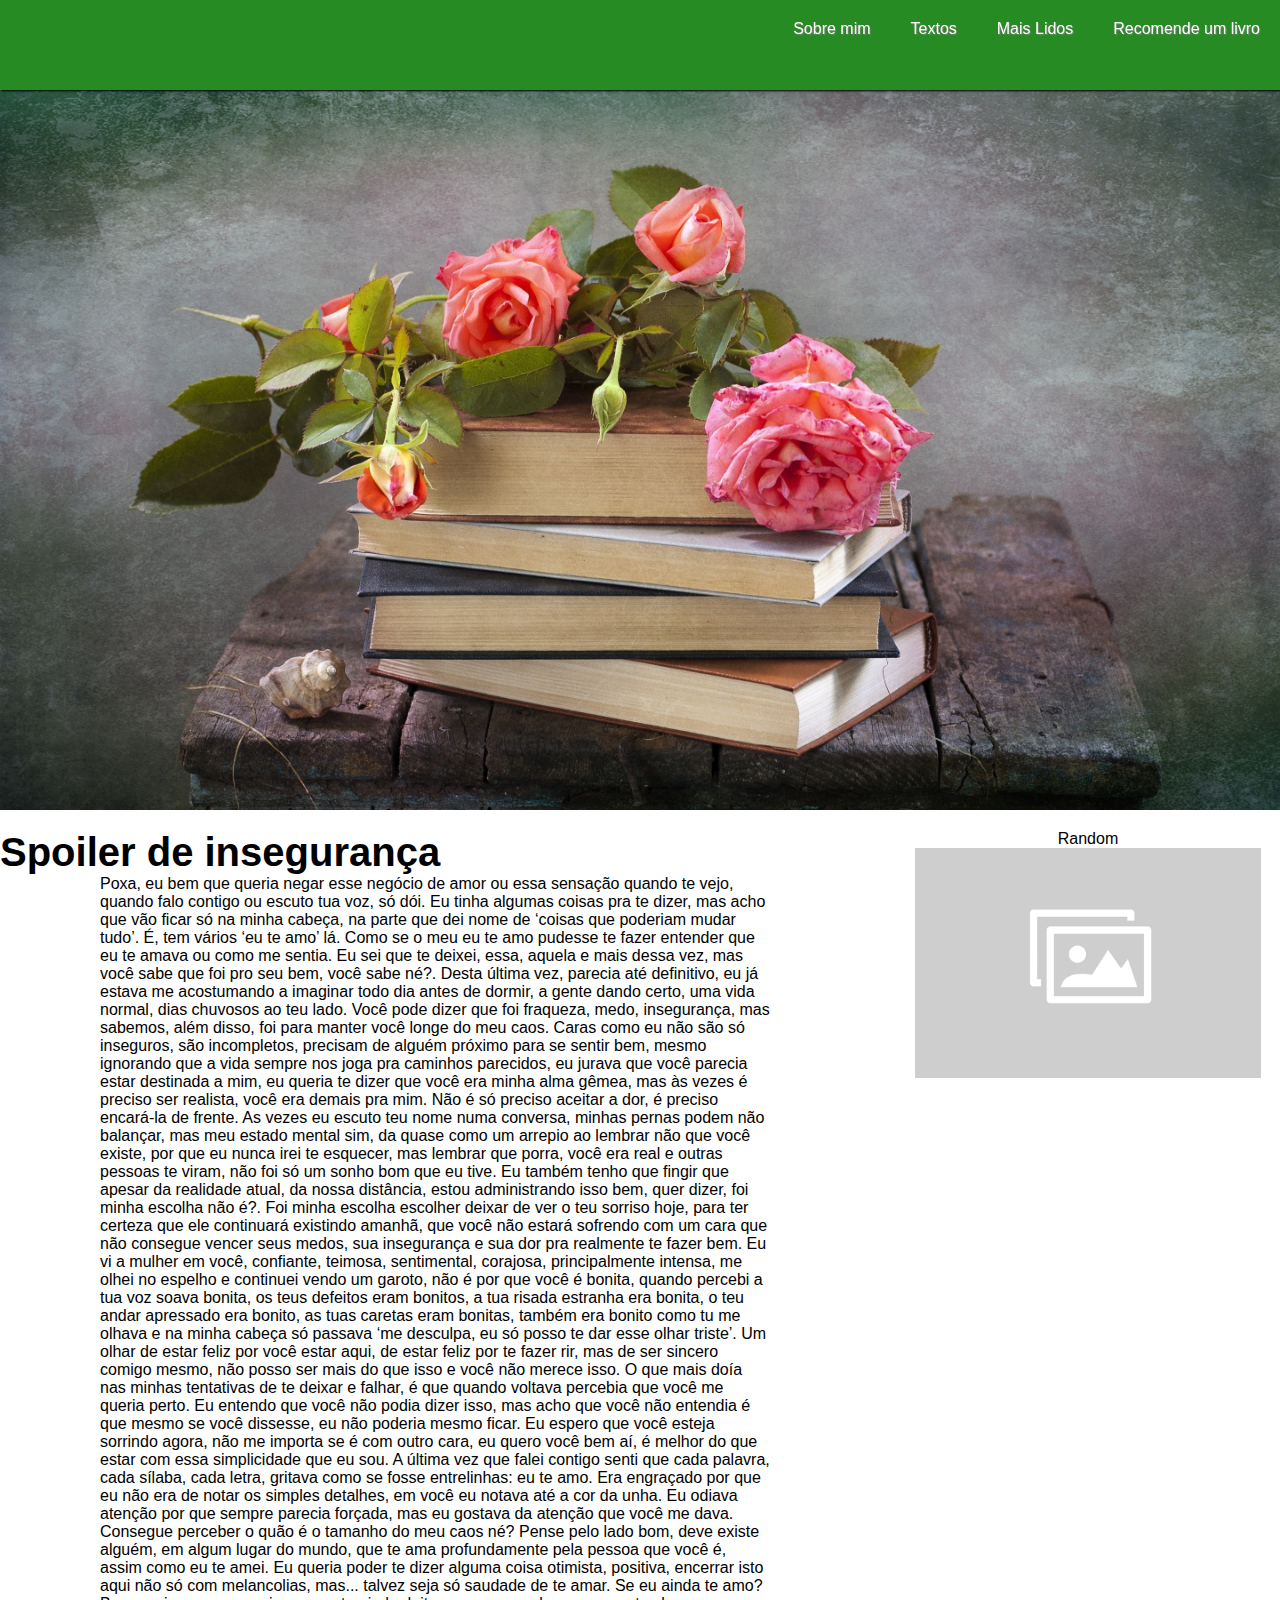
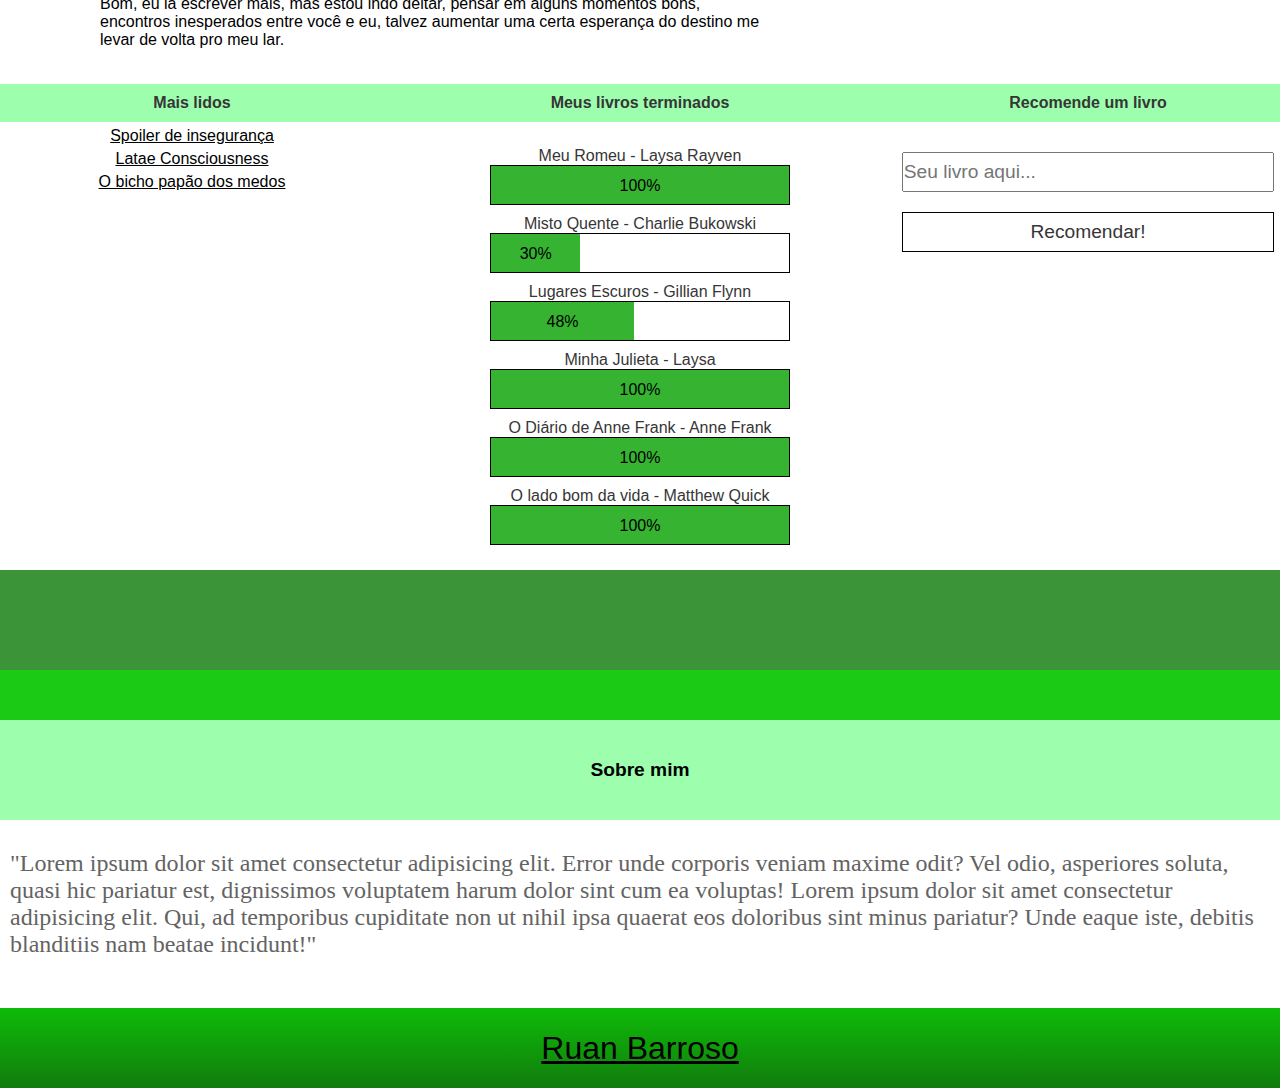
<file: Canseidoblocodenotas/spoilerdeinseguranca.html>
<!DOCTYPE html>
<html lang="pt-br">
<head>
    <meta charset="UTF-8">
    <meta name="viewport" content="width=device-width, initial-scale=1.0">
    <title>Cansei do Bloco de Notas</title>
    <link rel="stylesheet" href="index.css">
</head>
<body class="container">
    <header class="nav">
        <button class="menu">=</button>
        <ul class="navegacao">
            <a href="#aboutme"><li>Sobre mim</li></a>
            <a href="#textos"><li>Textos</li></a>
            <a href="#maislidos"><li>Mais Lidos</li></a>
            <a href="#recomende"><li>Recomende um livro</li></a>
        </ul>
    </header>
<section class="inicio">
</section>
<div class="info">
    <div class="texto-completo">
        <h2>Spoiler de insegurança</h2>
        <p>
        Poxa, eu bem que queria negar esse negócio de amor ou essa sensação quando te vejo, quando falo contigo ou escuto tua voz, só dói. Eu tinha algumas coisas pra te dizer, mas acho que vão ficar só na minha cabeça, na parte que dei nome de ‘coisas que poderiam mudar tudo’. É, tem vários ‘eu te amo’ lá. Como se o meu eu te amo pudesse te fazer entender que eu te amava ou como me sentia. Eu sei que te deixei, essa, aquela e mais dessa vez, mas você sabe que foi pro seu bem, você sabe né?. Desta última vez, parecia até definitivo, eu já estava me acostumando a imaginar todo dia antes de dormir, a gente dando certo, uma vida normal, dias chuvosos ao teu lado. Você pode dizer que foi fraqueza, medo, insegurança, mas sabemos, além disso, foi para manter você longe do meu caos. Caras como eu não são só inseguros, são incompletos, precisam de alguém próximo para se sentir bem, mesmo ignorando que a vida sempre nos joga pra caminhos parecidos, eu jurava que você parecia estar destinada a mim, eu queria te dizer que você era minha alma gêmea, mas às vezes é preciso ser realista, você era demais pra mim. Não é só preciso aceitar a dor, é preciso encará-la de frente. As vezes eu escuto teu nome numa conversa, minhas pernas podem não balançar, mas meu estado mental sim, da quase como um arrepio ao lembrar não que você existe, por que eu nunca irei te esquecer, mas lembrar que porra, você era real e outras pessoas te viram, não foi só um sonho bom que eu tive. Eu também tenho que fingir que apesar da realidade atual, da nossa distância, estou administrando isso bem, quer dizer, foi minha escolha não é?. Foi minha escolha escolher deixar de ver o teu sorriso hoje, para ter certeza que ele continuará existindo amanhã, que você não estará sofrendo com um cara que não consegue vencer seus medos, sua insegurança e sua dor pra realmente te fazer bem. Eu vi a mulher em você, confiante, teimosa, sentimental, corajosa, principalmente intensa, me olhei no espelho e continuei vendo um garoto, não é por que você é bonita, quando percebi a tua voz soava bonita, os teus defeitos eram bonitos, a tua risada estranha era bonita, o teu andar apressado era bonito, as tuas caretas eram bonitas, também era bonito como tu me olhava e na minha cabeça só passava ‘me desculpa, eu só posso te dar esse olhar triste’. Um olhar de estar feliz por você estar aqui, de estar feliz por te fazer rir, mas de ser sincero comigo mesmo, não posso ser mais do que isso e você não merece isso. O que mais doía nas minhas tentativas de te deixar e falhar, é que quando voltava percebia que você me queria perto. Eu entendo que você não podia dizer isso, mas acho que você não entendia é que mesmo se você dissesse, eu não poderia mesmo ficar. Eu espero que você esteja sorrindo agora, não me importa se é com outro cara, eu quero você bem aí, é melhor do que estar com essa simplicidade que eu sou. A última vez que falei contigo senti que cada palavra, cada sílaba, cada letra, gritava como se fosse entrelinhas: eu te amo. Era engraçado por que eu não era de notar os simples detalhes, em você eu notava até a cor da unha. Eu odiava atenção por que sempre parecia forçada, mas eu gostava da atenção que você me dava. Consegue perceber o quão é o tamanho do meu caos né? Pense pelo lado bom, deve existe alguém, em algum lugar do mundo, que te ama profundamente pela pessoa que você é, assim como eu te amei. Eu queria poder te dizer alguma coisa otimista, positiva, encerrar isto aqui não só com melancolias, mas... talvez seja só saudade de te amar. Se eu ainda te amo? Bom, eu ia escrever mais, mas estou indo deitar, pensar em alguns momentos bons, encontros inesperados entre você e eu, talvez aumentar uma certa esperança do destino me levar de volta pro meu lar.
        </p>

    </div>
</div>
<div class="random">
  <label>Random</label>
  <img style="height: auto;width: 90%;" src="default.gif" alt="random">
</div>
<div class="more">
        <h4 id="maislidos">Mais lidos</h4>
        <div class="box-lidos">
            <div class="lidos">
                <a href="spoilerdeinseguranca.html">Spoiler de insegurança</a>
            </div>
            <div class="lidos">
                <a href="menteautomatica.html">Latae Consciousness</a>
            </div>
            <div class="lidos">
                <a href="bichopapaodosmedos.html">O bicho papão dos medos</a>
            </div>
        </div>
</div>
<div class="more-1">
    <h4>Meus livros terminados</h4>
<div class="box-livros">

    <div class="livro-terminado">
        <label>Meu Romeu - Laysa Rayven</label>
        <article class="barra"><span class="bar-fect progresso">100%</span></article>
    </div>
    <div class="livro-terminado">
            <label>Misto Quente - Charlie Bukowski</label>
            <article class="barra"><span class="bar-fect progresso1">30%</span></article>
    </div>   
        <div class="livro-terminado">
            <label>Lugares Escuros - Gillian Flynn</label>
            <article class="barra"><span class="bar-fect progresso2">48%</span></article>
        </div>    
    <div class="livro-terminado">
            <label>Minha Julieta - Laysa</label>
            <article class="barra"><span class="bar-fect progresso">100%</span></article>
        </div>
    <div class="livro-terminado">
            <label>O Diário de Anne Frank - Anne Frank</label>
            <article class="barra"><span class="bar-fect progresso">100%</span></article>
        </div>
    <div class="livro-terminado">
            <label>O lado bom da vida - Matthew Quick</label>
            <article class="barra"><span class="bar-fect progresso">100%</span></article>
        </div>

</div>


</div>
<div class="more-2">
    <h4 id="recomende">Recomende um livro</h4>
    <div class="box-livros">
        <form action="" method="">
            <input type="text" placeholder="Seu livro aqui...">
            <input type="button" value="Recomendar!">
        </form>
    </div>
</div>
<div class="aboutme">
    <div class="barr"></div>
    <div class="barrs"></div>
    <section class="sobremim">
            <h4 id="aboutme">Sobre mim</h4>
            <p>"Lorem ipsum dolor sit amet consectetur adipisicing elit. Error unde corporis veniam maxime odit? Vel odio, asperiores soluta, quasi hic pariatur est, dignissimos voluptatem harum dolor sint cum ea voluptas! Lorem ipsum dolor sit amet consectetur adipisicing elit. Qui, ad temporibus cupiditate non ut nihil ipsa quaerat eos doloribus sint minus pariatur? Unde eaque iste, debitis blanditiis nam beatae incidunt!"</p>
    </section>
</div>
<footer class="footer">
<a href="https://github.com/ruanx14">Ruan Barroso</a>
</footer>
    <script src="index.js"></script>
</body>
</html>
</file>
<file: Canseidoblocodenotas/index.css>
body, body *{
    margin: 0;
    padding: 0;
    font-family: sans-serif;
    border-spacing: 0;
    box-sizing: border-box;
}
* a, a:visited{
    color: black;
}
.nav{
    width: 100%;
    height: 10vh;
    position: fixed;
    background-color: rgb(38, 139, 34);
    box-shadow: 1px 1px 2px black;
}
.nav .navegacao{
    display: flex;
    justify-content: flex-end;
    align-items: center;
    list-style: none;
    height: 100%;
}
.nav .navegacao a{
    display: block;
    height: 100%;
    padding: 20px;
    text-shadow: 1px 1px 1px grey;
    text-decoration-line: none;
    color: white;
}
.nav .navegacao a:hover{
    cursor: pointer;
    background-color: rgb(90, 211, 98);
    color: black;
}
.nav .menu{
    display: none;
}
.container{
    display: grid;
    grid-template-columns: 30% 40% 30%;
    grid-template-rows: 90vh repeat(4,minmax(100px,auto));
    grid-row-gap: 20px;
    grid-template-areas: 
    "inicio inicio inicio"
    "info info random"
    "more more-1 more-2"
    "aboutme aboutme aboutme"
    "footer footer footer";
}
.inicio{
    grid-area: inicio;
    background-image: url("inicio.jpg");
    background-attachment: fixed;
    background-size: 100%;
    background-position: center;
}
.info{
    grid-area: info;
}
.info .box-texto{
    padding: 10px;
    color: rgb(36, 36, 36);
    margin-bottom: 20px;

}
.info .box-texto h2{
    color: rgb(34, 34, 34);
}
.info .box-texto p{
    text-indent: 2em;
}
.info .box-texto span a{
    color: navy;
    width: 250px;
    padding: 10px;
    height: 100%;
    display: block;
    background-color: lightgreen;
}
.info .box-texto span{
    display: flex;
    justify-content: flex-end;
    text-decoration-line: none;
    margin-top: 5px;
}
.random{
    grid-area: random;
    text-align: center;
}
.more h4, .more-1 h4,.more-2 h4{
    display: block;
    background-color: rgba(87, 255, 115, 0.582);
    text-align: center;
    margin-top: 15px;
    padding: 10px;
    color: rgb(54, 54, 54);
}
.more{
    grid-area: more;
}
.more .box-lidos{
    display: flex;
    flex-wrap: wrap;
    justify-content: center;
    width: 100%;
}
.more .box-lidos .lidos{
    width: 100%;
    text-align: center;
    margin-top: 5px;
}
.more .box-lidos .lidos a{
    color: black;
}
.more-1{
    grid-area: more-1;
}
.more-1 .box-livros{
    margin-top: 20px;
    display: flex;
    width: 100%;
    height: auto;
    justify-content: center;
    flex-wrap: wrap;
}
.more-1 .livro-terminado label{
    color: rgb(54, 54, 54);
}
.more-1 .livro-terminado{
    text-align: center;
    padding: 5px;
}
.more-1 .barra{
    width: 300px;
    height: 40px;
    border: 1px solid black;
    overflow:hidden;
    text-align: center;
}
.more-1 .barra .bar-fect{
    background-color: rgb(53, 179, 49);
    display: flex;
    align-items: center;
    justify-content: center;
    height: 40px;
}
.more-1 .barra .progresso{
    width: 100%;   
}
.more-1 .barra .progresso1{
    width: 30%;
}
.more-1 .barra .progresso2{
    width: 48%
}
.more-2{
    grid-area: more-2;
}
.more-2 .box-livros{
    display: flex;
    justify-content: center;
    margin-top: 10px;
    width: 100%;
}
.more-2 .box-livros input{
    margin-top: 20px;
    height: 40px;
    width: 100%;
    font-size: 1.2em;
}
.more-2 .box-livros input[type="button"]{
    border: 1px solid black;
    background-color: white;
    color: rgb(54, 54, 54);
}
.more-2 .box-livros input[type="button"]:hover{
    background-color: rgb(149, 247, 146);
    border-radius: 5px;
    cursor: pointer;
}
.aboutme{
    grid-area: aboutme;
}
.aboutme .barr{
    width: 100%;
    height: 100px;
    background-color: rgb(10, 121, 6);
    opacity: 0.8;
}
.aboutme .barrs{
    width: 100%;
    height: 50px;
    background-color: rgb(27, 202, 21);
}
.aboutme .sobremim{
    width: 100%;
}
.aboutme .sobremim h4{
    background-color: rgba(87, 255, 115, 0.582);
    display: flex;
    padding: 10px;
    height: 100px;
    justify-content: center;
    align-items: center;
    font-size: 1.2em;
}
.aboutme .sobremim p{
    color: rgb(100, 99, 99);
    font-family: lucida;
    font-size: 1.5em;
    padding: 10px;
    margin-top: 20px;
}
.footer{
    grid-area: footer;
    margin-top: 20px;
    text-align: center;
    background: linear-gradient(rgb(14, 187, 8),rgb(17, 124, 13));
    display: flex;
    justify-content: center;
    align-items: center;
    font-size: 2em;
}
/*Página texto*/
.info .texto-completo h2{
    font-size: 2.5em;
}
.info .texto-completo p{
    width: 75%;
    margin-left: 100px;
}
@media screen and (max-width: 500px){
    .container{
        grid-template-columns: 100%;
        grid-template-rows: 88vh repeat(7,minmax(100px,auto));
        grid-template-areas: 
        "inicio inicio inicio"
        "random random random"
        "info info info"
        "more more more"
        "more-1 more-1 more-1"
        "more-2 more-2 more-2"
        "aboutme aboutme aboutme"
        "footer footer footer";
    }
    .nav .menu{
        display: block;
        height: 100%;
        width: calc(100%/6);
        background-color: rgb(90, 211, 98);
        border: none;
        font-size: 3em;
        color: white;
    }
    .nav .navegacao{
        display: block;
        transition: all 1s;
        transform: translateX(-100%);
        background-color: rgb(38, 139, 34);
        height: auto;
    }
    .nav .navegacao a{
        border-bottom: 1px solid black;
    }
    .info .texto-completo p{
        width: 100%;
        margin-left: 0px;
    }
    
}
</file>
<file: EBM/index.css>
*{
    margin: 0;
    padding: 0;
    box-sizing: border-box;
}
body * {
    font-family: sans-serif;
    color: grey;
    border-color: rgba(27, 125, 182, 0.87) !important;
}
body{
    background-color: rgba(184, 225, 248, 0.712);
}
main{
    margin: 0 auto;
    width: 90%;
    background-color: white
}
.head{
    background-image: url("head.jpg");
    background-position-x: 50%;
    background-position-y: 80%;
    background-attachment: fixed;
    height: 250px;
    width: 100%;
}
.head h1{
    color: white;
    text-shadow: -1px 1px 20px white;
    font-size: 3em;
}
.head h2{
    font-family: courier;
    text-align: center;
    margin-top: 100px;
    color: white;
    text-decoration-line: underline;
    text-shadow: -1px 1px 20px black;
}
header{
    background-color: rgba(92, 188, 243, 0.712);
    height: 55px;
}
header ul{
    display: flex;
    justify-content: space-between;
}
header ul li{
    list-style: none;
    flex-grow: 1;
    background-color: rgba(152, 214, 250, 0.712);
    height: 55px;
    color: rgb(58, 58, 58);
    font-weight: bold;
    text-align: center;
    line-height: 55px;
}
header ul li:hover{
    background-color: rgb(255, 255, 255);
    color: black;
    text-shadow: -1px 1px white;
    cursor: pointer;
    transition: all 0.5s;
}
.corpo{
    margin-top: 20px;
    display: flex;
    flex-wrap: wrap;
}
.center{
    width: calc(100%/2);
    margin-bottom: 30px;
}
.lados {
    width: calc(100%/4);
}
/* .center{
    width: 50%;
} */
/* .lados{
    width: 30%;
} */
.corpo p{
    border-bottom: 1px solid black;
    margin-bottom: 5px;
    font-size: 1.5em;
    font-weight: bold;
    color: rgba(6, 66, 100, 0.712);
    text-shadow: -1px 1px 1px grey;
}
.corpo .equip{
    width: 90%;
    margin: 0 auto;
    margin-bottom: 50px;
}
.corpo .equip input[type=text]{
    width: 100%;
    height: 30px;
    border-radius: 2px;
    border: 1px solid grey;
    margin-bottom: 5px;
}
.corpo .equip input[type=submit]{
    width: 70%;
    float: right;
    height: 30px;
    border-radius: 5px;
    border: 1px solid grey;
}
.corpo .equip input[type=submit]:hover{
    border: 1px solid white;
    cursor: pointer;
    background: linear-gradient(rgb(238, 238, 238),rgb(218, 218, 218));
    border: 1px solid black;
    color: black;
}
.corpo li{
    list-style: none;
    background-color: rgba(92, 188, 243, 0.712);
    padding: 10px;
    font-weight: bold;
    text-shadow: -1px 1px white;
}
.corpo li:nth-child(even){
    background-color: rgba(92, 188, 243, 0.452);
}
.corpo li:nth-child(odd){
    background-color: rgba(70, 175, 236, 0.493);
}
.corpo li:hover{
    background-color: rgba(159, 212, 255, 0.712);
    text-decoration: underline;
    cursor: pointer;
    color: black;
    text-shadow: -1px 1px grey;
}
.corpo .parc li{
    width: 70%;
    color: black;
    background-color: white;
    border: 1px solid black;
    margin: 0 auto;
    margin-bottom: 5px;
    height: 130px;
}
.center .bloco{
    width: 90%;
    margin: 0 auto;
    background-color: rgb(247, 247, 247);
    padding: 10px;
    box-shadow: 1px 1px 3px 2px grey;
    margin-bottom: 10px;
}
.center .bloco p{
    color: grey;
    text-shadow: -1px 1px 5px grey;
}
.center .bloco #sinopse{
    color: grey;
    font-size: 1.5em;
    text-shadow: none;
}
.center .bloco .info{
    display: flex;
}
.bloco .info img{
    width: 25%;
    height: 25%;
}
.bloco .info .rmations{
    width: 75%;
    padding: 2px;
}
.bloco .info p{
    color: grey;
    font-size: 1em;
    padding: 2px;
    border-bottom: 1px solid black;
    text-shadow: -1px 1px 1px grey;
}
.bloco .info p strong{
    text-shadow: -1px 1px 5px grey;
}
footer{
    height: 60px;
    background-color: rgba(36, 36, 36, 0.712);
}
footer p{
    font-weight: bold;
    font-size: 2em;
    color: white;
    text-align: center;
    line-height: 60px;
}
a:any-link{
    color: white;
    text-shadow: -1px 1px 20px white;
}
.btn{
    display: none;
}
header label{
    display: none;
}
@media screen and (max-width: 500px){
    .btn{
        display: block;
    }
    .head h2{
        margin-top: 15px;
        font-size: 1.2em;
    }
    .lados{
        width: 100%;
    }
    .center{
        width: 100%;
    }
    .btn:nth-child(2){
        border-left: 1px solid black;  
        border-right: 1px solid black;    
    }
    header{
        position: relative;
        display: flex;
    }
    header label{
        display: flex !important;
        width: 100%;
        font-size: 1.5em;
        justify-content: center;
        align-items: center;
    }
    header label strong{
        color: white;
        text-shadow: -1px 1px 1px black;
    }
    .corpo .bloco .info {
        display: block;
    }
    .corpo .bloco .info img{
        width: 50%;
        display: block;
        margin: 0 auto;
    }
    .corpo .bloco .info .rmations{
        width: 100%;
    }
    .wrapper{
        position: absolute;
        transition: transform 0.7s; 
        display: block;
        width: 100%;
        margin-top: 55px;
        transform: translateX(-500px);
    }
    header label{
        display: none;
    }
    .wrapper li{
        width: 100%;
        background-color: rgba(64, 171, 233, 0.822);
        height: 55px;
        border-bottom: 1px solid black;
        font-size: 2em;
        font-weight: bold;
        color: white;
        text-shadow: -1px 1px black;
        text-align: center;
        border-left: 1px solid black;
        border-right: 1px solid black;
    }
    header .btn{
        width: 40%;
        font-size: 2.5em;
        text-align: center;
        color: white;
        text-shadow: -1px 1px black;
        line-height: 55px;
        background-color: rgba(15, 95, 141, 0.568);
    }
    footer p{
        font-size: 1.3em;
    }
}
</file>
<file: L.A Viegas/index.css>
body, body *{
    margin: 0;
    padding: 0;
    border-spacing: 0;
    box-sizing: border-box;
}
/* *,*::before,*::after{
    list-style: none;
    box-sizing: inherit;
} */
* a{
    color: unset;
    text-decoration: none;
}
.header{
    width: 100%;
    height: 85vh;
    /* background: linear-gradient(rgba(32,32,32),rgb(17, 17, 17),rgba(32,32,32)); */
    display: flex;
    justify-content: space-around;
    flex-wrap: wrap;
    background-image: url("header.jpg");
    background-size: cover;
    background-position: center;
    background-attachment: fixed;
}
.header .nav{
    width: 100%;
    height: 10vh;
    display: flex;
   /*  box-shadow: -1px 1px 5px rgb(163, 161, 161); */
}
.header .nav a{
    background-color: rgba(32, 64, 122, 0.705);
    width: 300px;
    display: flex;
    justify-content: center;
    align-items: center;
    font-weight: bold;
    font-size: 1.2em;
    color: rgb(12, 12, 12);
    text-shadow: 1px 1px 1px rgb(240, 240, 240);
    font-family: sans-serif;
}
.header .nav a:hover{
    color: white;
    text-decoration-line: underline;
    text-shadow: 1px 1px 1px grey;
    /* background-color: rgb(3, 70, 92); */
    /* background-color: rgb(16, 96, 122); */
    background-color: rgba(56, 104, 192, 0.705);
}
.header h1{
    color: white;
    font-size: 4em;
    font-family: arial;
    text-shadow: -1px 1px 5px black;
}
.container * {
    font-family: sans-serif;
    color: grey;
}
.container{
    display: grid;
    grid-template-columns: 100%;
    grid-template-rows: repeat(4,minmax(100px, auto));
    grid-template-areas: 
    "info"
    "products"
    "simple"
    "about";
}
.container h2{
    color: rgba(81, 130, 221, 0.897);
    text-shadow: 1px 1px 1px rgba(4, 38, 102, 0.897);
    padding: 20px;
    font-size: 3em;
    padding: 20px;
    width: 100%;
    text-align: center;
}
.container .info {
    grid-area: info;
}
.container .info-container {
    display: flex;
    flex-wrap: wrap;
    width: 100%;
    justify-content: center;
    padding: 20px;
}
.container .info-container .info-content {
    width: calc(100%/2);
    padding: 20px;
    text-indent: 2.2em;
    border-bottom: 1px solid rgb(7, 46, 117);
}   
.container .info-container .info-content img{
    width: 90%;
    display: block;
    margin: 20px auto;
    max-height: 300px;
    box-shadow: -1px 1px 2px 2px grey;
}
.container .products{
    grid-area: products;
    display: flex;
    justify-content: center;
    align-items: center;
    padding: 60px;
    flex-wrap: wrap;
}
.container .products .products-container{
    display: flex;
    width: 90%;
    flex-wrap: wrap;
    padding: 5px;
}
.container .products .products-container .products-content{
    width: 230px;
    height: 300px;
    margin: 30px auto;
    border-radius: 5px;
    border: 1px solid rgb(50, 107, 212);    
    padding: 5px;
}
.container .products .products-container .products-content img{
    width: 210px;
    margin: 0 auto;
    display: block;
    min-height: 200px;
}
.container .products .products-container .products-content label{
    display: block;
    padding: 5px;
}
.container .products .products-container .products-content label a{
    margin: 0 auto;
    display: block;
    color: rgba(32,32,32);
    font-weight: bold;
    text-shadow: 1px 1px 1px grey;
    text-align: center;
    background-color: rgba(81, 130, 221, 0.897);
    padding: 5px;
}
.container .products .products-container .products-content label a:hover{
    background-color: rgb(50, 107, 212);
    text-shadow: 1px 1px 1px rgb(226, 226, 226);
    font-weight: bold;
}
.container .products .products-container .products-content:hover{
    box-shadow: -1px 1px 2px 2px grey;
}
.container .simple{
    grid-area: simple;
    width: 100%;
}
.black, .grey{
    display: flex;
    color: rgb(255, 255, 255) !important;
    text-shadow: 1px 1px 1px black;
    justify-content: center;
    align-items: center;
    padding: 40px;
}
.container .simple .black{
    background-color: rgba(8, 49, 124, 0.849);
    width: 100%;
    height: 140px
}
.container .simple .grey{
    background-color: rgba(24, 79, 199, 0.822);
    width: 100%;
    height: 140px;
}
.container .about{
    grid-area: about;
    display: flex;
    justify-content: center;
    align-items: center;
    flex-wrap: wrap;
    padding: 60px;
    margin-bottom: 40px;
}
.container .about p{
    text-indent: 2.2em; 
}
.footer{
    width: 100%;
    display: flex;
    flex-wrap: wrap;
    justify-content: center;
}
.footer .footer-content{
    width: 400px;
    height: 300px;
    margin-bottom: 40px;
}
.footer .footer-content:nth-child(1){
    color: black;
    font-family: sans-serif;
    margin-bottom: 40px;
}
.footer .footer-content:nth-child(1) h3{
    text-align: center;
    font-size: 1.8em;
    margin-bottom: 10px;
}
.footer .footer-content:nth-child(1) p{
    padding: 5px;
}
.footer .footer-content:nth-child(1) label{
    font-weight: bold;
}
.footer .footer-content:nth-child(2) label{
    display: block;
    width: 100%;
    padding: 5px;
    font-weight: bold;
    font-size: 1.8em;
    font-family: sans-serif;
    text-align: center;
}
.footer .footer-content:nth-child(2) img{
    width: 90%;
    border-radius: 40px;
    display: block;
    margin: 0 auto;
}
.footer #myName{
    width: 100%;
    padding: 5px;
    background-color: rgb(50, 107, 212);
    /* background-color: rgb(71, 118, 206);  */
    color: white;
    text-align: center;
    font-size: 2em;
    font-family: "lucida sans unicode";
    text-shadow: -1px 1px 5px white;
}
@keyframes itsdown{
    0%{
        opacity: 1;
    }
    100%{
        opacity: 0;
    }
}
@keyframes itsup{
    0%{
        opacity: 0;
    }
    100%{
        opacity: 1;
    }
}
@media screen and (max-width:500px){
    .container * {
        padding: 10px;
        width: 100%;
    }
    .about, .info-container, .products{
        padding: 10px !important;
    }
    .container .info-container .info-content {
        width: 100%;
    }
    .black{
        justify-content: center;
        align-items: center;
        text-align:center;
    }
}
</file>
